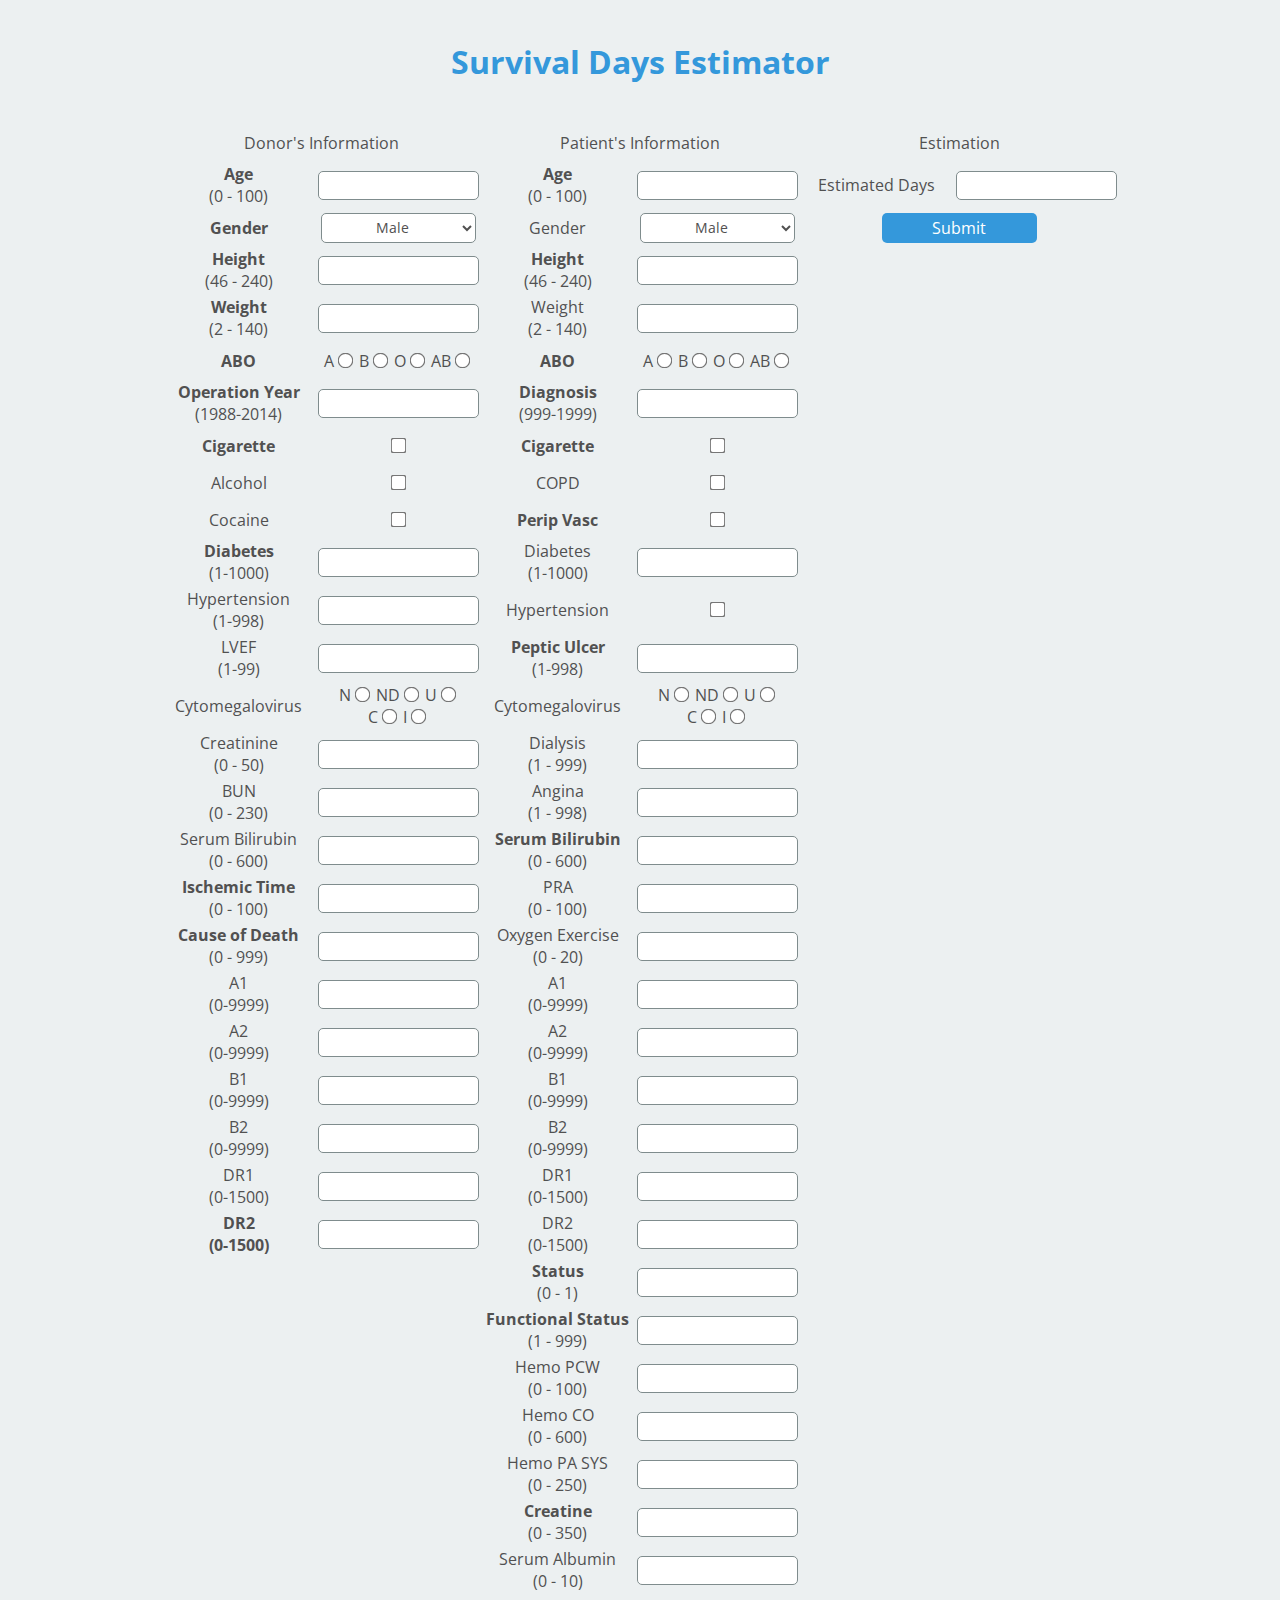
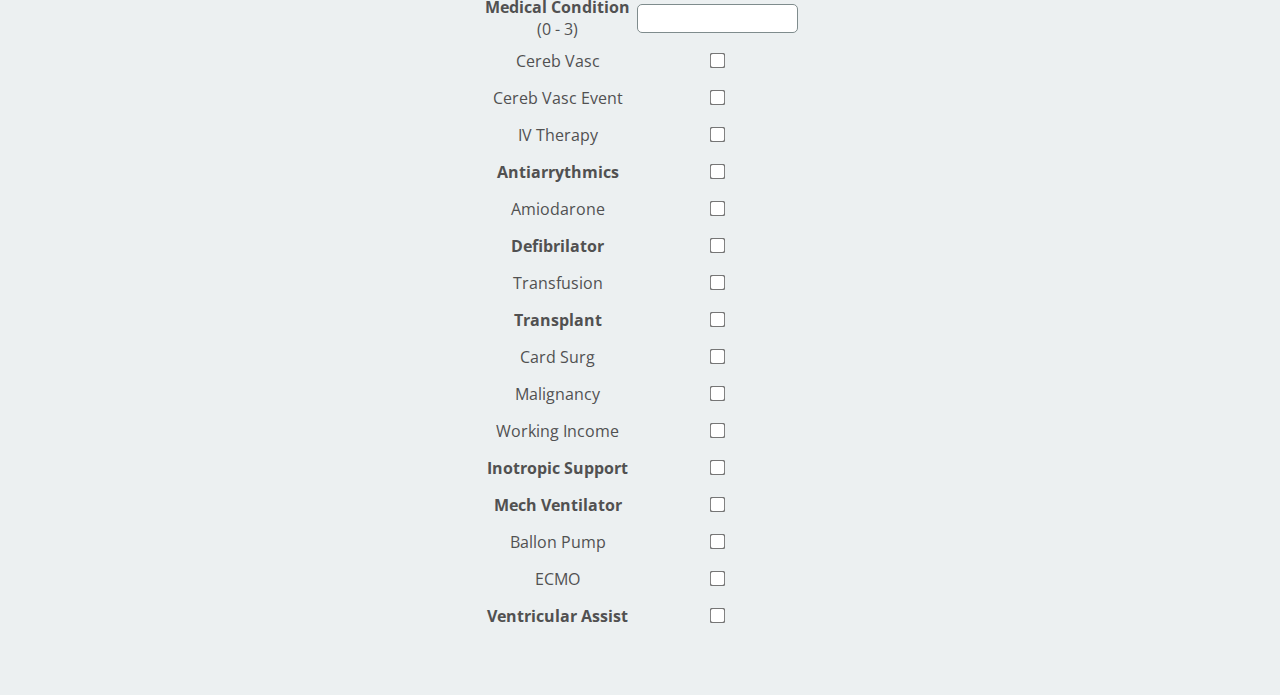
<file: Final Version/index.html>
<!DOCTYPE HTML>
<html>
	<head>
		<title>EDAN50 - Intelligent Systems</title>
		<meta charset="utf-8">
		<link href='http://fonts.googleapis.com/css?family=Open+Sans:400,300' rel='stylesheet' type='text/css'>		
		<link rel="stylesheet" type="text/css" href="style.css" media="screen" />
		<script>
			//Default values
			var const_age_donor = 18;
			var const_age_patient = 58;
			var const_height_donor = 180;
			var const_height_patient = 170;
			var const_weight_donor = 70;
			var const_weight_patient = 70;
			var const_operation_year = 1993;
			var const_diagnosis = 1000;
			var const_diabetes_donor = 1;
			var const_diabetes_patient = 1;
			var const_hypertension_donor = 1;
			var const_LVEF = 60;
			var const_peptic_ulcer_patient = 1;
			var const_creatinine_donor = 1;
			var const_dialysis_patient = 1;
			var const_BUN_donor = 9;
			var const_angina_patient = 1;
			var const_serum_bilirubin_donor = 0.5;
			var const_serum_bilirubin_patient = 0.5;
			var const_ischemic_time_donor = 0.049995422;
			var const_PRA_patient = 0;
			var const_cause_of_death_donor = 3;
			var const_oxygen_exercise_patient = 12;
			var const_A1_donor = 2;
			var const_A2_donor = 3;
			var const_B1_donor = 7;
			var const_B2_donor = 44;
			var const_DR1_donor = 4;
			var const_DR2_donor = 7;
			var const_A1_patient = 2;
			var const_A2_patient = 3;
			var const_B1_patient = 7;
			var const_B2_patient = 44;
			var const_DR1_patient = 4;
			var const_DR2_patient = 15;
			var const_functional_status = 996;
			var const_hemo_pcw = 20;
			var const_hemo_co = 4;
			var const_hemo_pa_sys = 40;
			var const_creatine_patient = 1;
			var const_serum_albumin = 4;
			var const_medical_condition = 3;
			var const_status = 0;

			// Checks the input of integer values. If it hasn't one it 
			// takes the default value.
			function valueForIntegersAttributes(feature_id) {
				var test = parseFloat(document.getElementById(feature_id).value);
				if (isNaN(test)) {
					return window["const_"+feature_id];
					}
				return test;
			}

			//Gets value for select options in code.
			function valueForSelect(feature_id) {
				var list = document.getElementById(feature_id);
				var IndexSelected = list.selectedIndex;
				return parseFloat(list.options[IndexSelected].value);

			}

			//Checks for value of checkbox. If checked = 1 otherwise 0.
			function valueForCheckbox(feature_id) {
				var test = 0.0;
				if (document.getElementById(feature_id).checked == true) {
					test = 1.0;
					}
				return test;
			}

			function negatedValueForCheckbox(feature_id){
				var test = 1.0;
				if (document.getElementById(feature_id).checked == true) {
					test = 0.0;
				}
				return test;

			}
			function checkRanges(feature_id, feature_id_value){
				switch(feature_id) {
					case "age_donor":
						if (feature_id_value < 0 || feature_id_value > 100 ) {
							alert("Donor's age out of range");
							counter += 1;
						}
						break;
					case "age_patient":
						if (feature_id_value < 0 || feature_id_value > 100 ) {
							alert("Patient's age out of range");
							counter += 1;
						}
						break;
					case "height_donor":
						if(feature_id_value < 46 || feature_id_value > 240) {
							alert("Donor's height out of range");
							counter += 1;
						}
						break;
					case "height_patient":
						if(feature_id_value < 46 || feature_id_value > 240) {
							alert("Patient's height out of range");
							counter += 1;
						}
						break;
					
					case "weight_donor":
						if(feature_id_value < 2 || feature_id_value > 140) {
							alert("Donor's height out of range");
							counter += 1;
						}
						break;
					
					case "weight_patient":
						if(feature_id_value < 2 || feature_id_value > 140) {
							alert("Patient's height out of range");
							counter += 1;
						}
						break;
					
					case "operation_year":
						if(feature_id_value < 1988 || feature_id_value > 2014) {
							alert("Operation Year out of range");
							counter += 1;
						}
						break;
					
					case "diagnosis":
						if(feature_id_value < 999 || feature_id_value > 1999) {
							alert("Diagnosis out of range");
							counter += 1;
						}
						break;
					
					case "diabetes_donor":
						if(feature_id_value < 1 || feature_id_value > 1000) {
							alert("Donor's diabetes out of range");
							counter += 1;
						}
						break;
					
					case "diabetes_donor":
						if(feature_id_value < 1 || feature_id_value > 1000) {
							alert("Donor's diabetes out of range");
							counter += 1;
						}
						break;
					
					case "diabetes_patient":
						if(feature_id_value < 1 || feature_id_value > 1000) {
							alert("Patient's diabetes out of range");
							counter += 1;
						}
						break;
					
					case "hypertension_donor":
						if(feature_id_value < 1 || feature_id_value > 1000) {
							alert("Donor's Hypertension out of range");
							counter += 1;
						}
						break;
					
					case "LVEF_donor":
						if(feature_id_value < 1 || feature_id_value > 99) {
							alert("Donor's LVEF out of range");
							counter += 1;
						}
						break;
					
					case "peptic_ulcer_patient":
						if(feature_id_value < 1 || feature_id_value > 99) {
							alert("Patient's Peptic Ulcer out of range");
							counter += 1;
						}
						break;
					
					case "creatinine_donor":
						if (feature_id_value < 0 || feature_id_value > 50) {
							alert("Donor's Creatinine out of range");
							counter += 1;
						}
						break;
					case "dialysis_patient":
						if (feature_id_value < 1 || feature_id_value > 999) {
							alert("Patient's Dialysis out of range");
						}
					case "BUN_donor":
						if (feature_id_value < 0 || feature_id_value > 230) {
							alert("Donor's BUN out of range");
							counter += 1;
						}
						break;
					
					case "angina_patient":
						if (feature_id_value < 1 || feature_id_value > 998) {
							alert("Patient's Angina out of range");
							counter += 1;
						}
						break;
					
					case "serum_bilirubin_donor":
						if (feature_id_value < 0 || feature_id_value > 600) {
							alert("Donor's Serum Bilirubin out of range");
							counter += 1;
						}
						break;
					
					case "serum_bilirubin_patient":
						if (feature_id_value < 0 || feature_id_value > 600) {
							alert("Patient's Serum Bilirubin out of range");
							counter += 1;
						}
						break;
					
					case "ischemic_time_donor":
						if(feature_id_value < 0 ||
							feature_id_value > 100) {
							alert("Donor's Ischemic Time out of range");
							counter += 1;
						}
						break;
					
					case "PRA_patient":
						if (feature_id_value < 0 || feature_id_value > 100) {
							alert("Patient's PRA out of range");
							counter += 1;
						}
						break;
					
					case "cause_of_death_donor":
						if (feature_id_value < 0 || feature_id_value > 999) {
							alert("Donor's Cause of Death out of range");
							counter += 1;
						}
						break;
					
					case "oxygen_exercise_patient":
						if (feature_id_value < 0 || feature_id_value > 20) {
							alert("Donor's BUN out of range");
							counter += 1;
						}
						break;
					
					case "A1_donor":
						if (feature_id_value < 0 || feature_id_value > 9999) {
							alert("Donor's A1 out of range");
							counter += 1;
						}
						break;
					
					case "A1_patient":
						if (feature_id_value < 0 || feature_id_value > 9999) {
							alert("Patient's A1 out of range");
							counter += 1;
						}
						break;
					
					case "A2_donor":
						if (feature_id_value < 0 || feature_id_value > 9999) {
							alert("Donor's A2 out of range");
							counter += 1;
						}
						break;
					
					case "A2_patient":
						if (feature_id_value < 0 || feature_id_value > 9999) {
							alert("Patient's A2 out of range");
							counter += 1;
						}
						break;
					
					case "B1_donor":
						if (feature_id_value < 0 || feature_id_value > 9999) {
							alert("Donor's B1 out of range");
							counter += 1;
						}
						break;
					
					case "B1_patient":
						if (feature_id_value < 0 || feature_id_value > 9999) {
							alert("Patient's B1 out of range");
							counter += 1;
						}
						break;
					
					case "B2_donor":
						if (feature_id_value < 0 || feature_id_value > 9999) {
							alert("Donor's B2 out of range");
							counter += 1;
						}
						break;
					
					case "B2_patient":
						if (feature_id_value < 0 || feature_id_value > 9999) {
							alert("Patient's B2 out of range");
							counter += 1;
						}
						break;
					
					case "DR1_donor":
						if (feature_id_value < 0 || feature_id_value > 1500) {
							alert("Donor's DR1 out of range");
							counter += 1;
						}
						break;
					
					case "DR1_patient":
						if (feature_id_value < 0 || feature_id_value > 1500) {
							alert("Patient's DR1 out of range");
							counter += 1;
						}
						break;
					
					case "DR2_donor":
						if (feature_id_value < 0 || feature_id_value > 1500) {
							alert("Donor's DR2 out of range");
							counter += 1;
						}
						break;
					
					case "DR2_patient":
						if (feature_id_value < 0 || feature_id_value > 1500) {
							alert("Patient's DR2 out of range");
							counter += 1;
						}
						break;
					
					case "status":
						if(feature_id_value < 0 || feature_id_value > 1) {
							alert("Patient's Status out of range");
							counter += 1;
						}
						break;
					
					case "functional_status":
						if(feature_id_value < 1 || feature_id_value > 999) {
							alert("Patient's Functional Status out of range");
							counter += 1;
						}
						break;
					
					case "hemo_pcw":
						if(feature_id_value < 0 || feature_id_value > 100) {
							alert("Patient's Hemo PCW out of range");
							counter += 1;
						}
						break;
					
					case "hemo_co":
						if(feature_id_value < 0 || feature_id_value > 600) {
							alert("Patient's Hemo CO out of range");
							counter += 1;
						}
						break;
					case "hemo_pa_sys":
						if(feature_id_value < 0 || feature_id_value > 250) {
							alert("Patient's Hemo PA SYS out of range");
							counter += 1;
						}
						break;
					
					case "creatine_patient":
						if(feature_id_value < 0 || feature_id_value > 350) {
							alert("Patient's Creatinine out of range");
							counter += 1;
						}
						break;
					
					case "serum_albumin":
						if(feature_id_value < 0 || feature_id_value > 10) {
							alert("Patient's Serum Albumin out of range");
							counter += 1;
						}
						break;
					
					case "medical_condition":
						if(feature_id_value < 0 || feature_id_value > 3) {
							alert("Patient's Medical Condition out of range");
						}
					default:

				}
			}
			function estimateSurvivalDays() {

				var age_donor = valueForIntegersAttributes("age_donor");
				var age_patient = valueForIntegersAttributes("age_patient");
				var gender_donor = valueForSelect("gender_donor");
				var gender_patient = valueForSelect("gender_patient");
				var height_donor = valueForIntegersAttributes("height_donor");
				var height_patient = valueForIntegersAttributes("height_patient");
				var weight_donor = valueForIntegersAttributes("weight_donor");
				var weight_patient = valueForIntegersAttributes("weight_patient");
				var operation_year = valueForIntegersAttributes("operation_year");
				var diagnosis = valueForIntegersAttributes("diagnosis");
				var cigarette_donor = valueForCheckbox("cigarette_donor");
				var cigarette_patient = valueForCheckbox("cigarette_patient");
				var alcohol_donor = valueForCheckbox("alcohol_donor");
				var cocaine_donor = valueForCheckbox("cocaine_donor");
				var cigarette_patient = valueForCheckbox("cigarette_patient");
				var COPD = valueForCheckbox("COPD");
				var perip_vasc_patient = valueForCheckbox("perip_vasc_patient");
				var diabetes_donor = valueForIntegersAttributes("diabetes_donor");
				var diabetes_patient = valueForIntegersAttributes("diabetes_patient");
				var hypertension_donor = valueForIntegersAttributes("hypertension_donor");
				var hypertension_patient = valueForCheckbox("hypertension_patient");
				var LVEF_donor = valueForIntegersAttributes("LVEF_donor");
				var peptic_ulcer_patient = valueForIntegersAttributes("peptic_ulcer_patient");
				var cytomegalovirus_donor_N = valueForCheckbox("cytomegalovirus_donor_N");
				var cytomegalovirus_donor_ND = valueForCheckbox("cytomegalovirus_donor_ND");
				var cytomegalovirus_donor_U = valueForCheckbox("cytomegalovirus_donor_U");
				var cytomegalovirus_donor_C = valueForCheckbox("cytomegalovirus_donor_C");
				var cytomegalovirus_donor_I = valueForCheckbox("cytomegalovirus_donor_I");
				var cytomegalovirus_patient_N = valueForCheckbox("cytomegalovirus_patient_N");
				var cytomegalovirus_patient_ND = valueForCheckbox("cytomegalovirus_patient_ND");
				var cytomegalovirus_patient_U = valueForCheckbox("cytomegalovirus_patient_U");
				var cytomegalovirus_patient_C = valueForCheckbox("cytomegalovirus_patient_C");
				var cytomegalovirus_patient_I = valueForCheckbox("cytomegalovirus_patient_I");
				var creatinine_donor = valueForIntegersAttributes("creatinine_donor");
				var dialysis_patient = valueForIntegersAttributes("dialysis_patient");
				var BUN_donor = valueForIntegersAttributes("BUN_donor");
				var angina_patient = valueForIntegersAttributes("angina_patient");
				var serum_bilirubin_donor = valueForIntegersAttributes("serum_bilirubin_donor");
				var serum_bilirubin_patient = valueForIntegersAttributes("serum_bilirubin_patient");
				var ischemic_time_donor = valueForIntegersAttributes("ischemic_time_donor");
				var PRA_patient = valueForIntegersAttributes("PRA_patient");
				var cause_of_death_donor = valueForIntegersAttributes("cause_of_death_donor");
				var oxygen_exercise_patient = valueForIntegersAttributes("oxygen_exercise_patient");
				var A_donor = valueForCheckbox("A_donor");
				var B_donor = valueForCheckbox("B_donor");
				var O_donor = valueForCheckbox("O_donor");
				var AB_donor = valueForCheckbox("AB_donor");
				var A_patient = valueForCheckbox("A_patient");
				var B_patient = valueForCheckbox("B_patient");
				var O_patient = valueForCheckbox("O_patient");
				var AB_patient = valueForCheckbox("AB_patient");
				var A1_donor = valueForIntegersAttributes("A1_donor");
				var A2_donor = valueForIntegersAttributes("A2_donor");
				var B1_donor = valueForIntegersAttributes("B1_donor");
				var B2_donor = valueForIntegersAttributes("B2_donor");
				var DR1_donor = valueForIntegersAttributes("DR1_donor");
				var DR2_donor = valueForIntegersAttributes("DR2_donor");
				var A1_patient = valueForIntegersAttributes("A1_patient");
				var A2_patient = valueForIntegersAttributes("A2_patient");
				var B1_patient = valueForIntegersAttributes("B1_patient");
				var B2_patient = valueForIntegersAttributes("B2_patient");
				var DR1_patient = valueForIntegersAttributes("DR1_patient");
				var DR2_patient = valueForIntegersAttributes("DR2_patient");
				var functional_status = valueForIntegersAttributes("functional_status");
				var hemo_pcw = valueForIntegersAttributes("hemo_pcw");
				var hemo_co = valueForIntegersAttributes("hemo_co");
				var hemo_pa_sys = valueForIntegersAttributes("hemo_pa_sys");
				var creatine_patient = valueForIntegersAttributes("creatine_patient");
				var serum_albumin = valueForIntegersAttributes("serum_albumin");
				var medical_condition = valueForIntegersAttributes("medical_condition");
				var cereb_vasc_patient = valueForCheckbox("cereb_vasc_patient");
				var cereb_vasc_event = valueForCheckbox("cereb_vasc_event");
				var iv_therapy = valueForCheckbox("iv_therapy");
				var antiarrythmics = valueForCheckbox("antiarrythmics");
				var amiodarone = valueForCheckbox("amiodarone");
				var defibrilator = negatedValueForCheckbox("defibrilator");
				var transfusion = valueForCheckbox("transfusion");
				var transplant = valueForCheckbox("transplant");
				var card_surg = valueForCheckbox("card_surg");
				var malignancy = valueForCheckbox("malignancy");
				var working_income = valueForCheckbox("working_income");
				var inotropic_support = valueForCheckbox("inotropic_support");
				var mechanical_ventilator = valueForCheckbox("mechanical_ventilator");
				var ballon_pump = valueForCheckbox("ballon_pump");
				var ECMO = valueForCheckbox("ECMO");
				var ventricular_assist = negatedValueForCheckbox("ventricular_assist");
				var status = valueForIntegersAttributes("status");

				var counter = 0;

				checkRanges("age_donor", age_donor);
				checkRanges("age_patient", age_patient);
				checkRanges("height_donor", height_donor);
				checkRanges("height_patient", height_patient);
				checkRanges("weight_donor", weight_donor);
				checkRanges("weight_patient", weight_patient);
				checkRanges("operation_year", operation_year);
				checkRanges("diagnosis", diagnosis);
				checkRanges("diabetes_donor", diabetes_donor);
				checkRanges("diabetes_patient", diabetes_patient);
				checkRanges("hypertension_donor", hypertension_donor);
				checkRanges("LVEF_donor", LVEF_donor);
				checkRanges("peptic_ulcer_patient", peptic_ulcer_patient);
				checkRanges("creatinine_donor", creatinine_donor);
				checkRanges("dialysis_patient", dialysis_patient);
				checkRanges("BUN_donor", BUN_donor);
				checkRanges("angina_patient", angina_patient);
				checkRanges("serum_bilirubin_donor", serum_bilirubin_donor);
				checkRanges("serum_bilirubin_patient", serum_bilirubin_patient);
				checkRanges("ischemic_time_donor", ischemic_time_donor);
				checkRanges("PRA_patient", PRA_patient);
				checkRanges("cause_of_death_donor", cause_of_death_donor);
				checkRanges("oxygen_exercise_patient", oxygen_exercise_patient);
				checkRanges("A1_donor", A1_donor);
				checkRanges("A1_patient", A1_patient);
				checkRanges("A2_donor", A2_donor);
				checkRanges("A2_patient", A2_patient);
				checkRanges("B1_donor", B1_donor);
				checkRanges("B1_patient", B1_patient);
				checkRanges("B2_donor", B2_donor);
				checkRanges("B2_patient", B2_patient);
				checkRanges("DR1_donor", DR1_donor);
				checkRanges("DR1_patient", DR1_patient);
				checkRanges("DR2_donor", DR2_donor);
				checkRanges("DR2_patient", DR2_patient);
				checkRanges("status", status);
				checkRanges("functional_status", functional_status);
				checkRanges("hemo_pcw", hemo_pcw);
				checkRanges("hemo_co", hemo_co);
				checkRanges("hemo_pa_sys", hemo_pa_sys);
				checkRanges("creatine_patient", creatine_patient);
				checkRanges("serum_albumin", serum_albumin);
				checkRanges("medical_condition", medical_condition);


				var result = Math.round(3.0287e+05 +
							diagnosis * (-1.3251) + 
							age_patient * (-11.673) +
							height_patient * 0.32625 +
							cigarette_patient * 1.0395e+05 +
							diabetes_patient * 94.647 +
							peptic_ulcer_patient * (-100.99) +
							perip_vasc_patient * (-57045) +
							dialysis_patient * (-84.164) +
							antiarrythmics * 32881 +
							defibrilator * 179.07 +
							transplant * (-1.0289e+05) +
							functional_status * 56.222 +
							creatine_patient * 95.174 +
							serum_bilirubin_patient * 4.3746 +
							medical_condition * 14894 +
							inotropic_support * 53361 +
							mechanical_ventilator * (-38265) +
							ventricular_assist * 44567 +
							age_donor * (-999.21) +
							gender_donor * (-24812) +
							height_donor * (-0.42675) +
							weight_donor * 30.299 +
							cigarette_donor * 25385 +
							diabetes_donor * 204.61 +
							ischemic_time_donor * 38139 +
							cause_of_death_donor * (-22.722) +
							DR2_donor * 174.83 +
							B_patient * (-12586) +
							AB_patient * 13316 +
							O_patient * (-30706) +
							AB_donor * (-97696) +
							A_donor * (-53204) +
							B_donor * (-71122) +
							operation_year * -150.69 +
							status * (-1.6442e+05) +
							diagnosis * age_patient * 0.0061983 +
							diagnosis * functional_status * 0.0012476 +
							diagnosis * creatine_patient * 0.051778 +
							diagnosis * medical_condition * 0.20957 +
							diagnosis * inotropic_support * -0.36431 +
							diagnosis * ventricular_assist * -0.56915 +
							diagnosis * diabetes_donor * -0.0011286 +
							diagnosis * cause_of_death_donor * -0.00066109 +
							diagnosis * status * -0.76231 +
							age_patient * height_patient * 0.060414 +
							age_patient * peptic_ulcer_patient * -0.0061531 +
							age_patient * transplant * -7.0618 +
							age_patient * medical_condition * -1.3769 +
							age_patient * age_donor * -0.20325 +
							age_patient * gender_donor * 3.1292 +
							age_patient * cigarette_donor * 3.4489 +
							age_patient * cause_of_death_donor * 0.0035914 +
							age_patient * DR2_donor * 0.047211 +
							age_patient * status * 6.3208 +
							height_patient * peptic_ulcer_patient * -0.0032185 +
							height_patient * dialysis_patient * 0.001786 +
							height_patient * transplant * 4.6469 +
							height_patient * mechanical_ventilator * -2.5764 +
							height_patient * gender_donor * -1.6663 +
							height_patient * cause_of_death_donor * 0.0035914 +
							height_patient * DR2_donor * -0.028319 +
							height_patient * status * 2.413 +
							cigarette_patient * diabetes_patient * -0.38016 +
							cigarette_patient * dialysis_patient * -0.22823 +
							cigarette_patient * defibrilator * -168.31 +
							cigarette_patient * functional_status * 0.37924 +
							cigarette_patient * medical_condition * 83.168 +
							cigarette_patient * ischemic_time_donor * 42.201 +
							cigarette_patient * operation_year * -52.16 +
							cigarette_patient * status * 216.57 +
							diabetes_patient * peptic_ulcer_patient * -0.00054003 +
    						diabetes_patient * dialysis_patient * -0.00073348 +
						    diabetes_patient * functional_status * 0.00067535 +
						    diabetes_patient * inotropic_support * -0.21709 +
						    diabetes_patient * mechanical_ventilator * 0.82121 +
						    diabetes_patient * ventricular_assist * 0.58799 + 
						    diabetes_patient * gender_donor * 0.11267 +
						    diabetes_patient * cigarette_donor * 0.71004 +
						    diabetes_patient * diabetes_donor * -0.00061624 +
						    diabetes_patient * ischemic_time_donor * -0.20952 +
						    diabetes_patient * cause_of_death_donor * 0.00068883 + 
						    diabetes_patient * DR2_donor * 0.0065082 +
						    diabetes_patient * AB_donor * 0.26389 +
						    diabetes_patient * A_donor * 0.24361 +
						    diabetes_patient * B_donor * 0.25517 +
						    diabetes_patient * operation_year * -0.047242 +
						    diabetes_patient * status * -1.0135 +
						    peptic_ulcer_patient * dialysis_patient * 0.00050185 +
						    peptic_ulcer_patient * defibrilator * 0.39127 +
						    peptic_ulcer_patient * functional_status * -0.00036096 +
						    peptic_ulcer_patient * creatinine_donor * 0.018977 +
						    peptic_ulcer_patient * medical_condition * -0.091357 +
						    peptic_ulcer_patient * ventricular_assist * 0.25677 +
						    peptic_ulcer_patient * age_donor * 0.0087759 + 
						    peptic_ulcer_patient * cytomegalovirus_donor_N * 0.13168 +
						    peptic_ulcer_patient * cytomegalovirus_donor_ND * 0.12055 +
						    peptic_ulcer_patient * cytomegalovirus_donor_U * 0.97698 +
						    peptic_ulcer_patient * cytomegalovirus_donor_C * 0 +
						    peptic_ulcer_patient * cytomegalovirus_donor_I * 0.14916 +
						    peptic_ulcer_patient * cause_of_death_donor * -0.0016923 +
						    peptic_ulcer_patient * B_patient * 0.2244 +
						    peptic_ulcer_patient * AB_patient * 0.090387 +
						    peptic_ulcer_patient * O_patient * 0.41422 +
						    peptic_ulcer_patient * operation_year * 0.050359 + 
						    peptic_ulcer_patient * status * 1.9252 +
						    perip_vasc_patient * ischemic_time_donor * -68.9 + 
						    perip_vasc_patient * operation_year * 28.542 +
						    dialysis_patient * functional_status * -0.00028675 + 
						    dialysis_patient * creatinine_donor * -0.015034 + 
						    dialysis_patient * ventricular_assist * -0.16551 + 
						    dialysis_patient * gender_donor * 0.091995 + 
						    dialysis_patient * cigarette_donor * -0.12898 + 
						    dialysis_patient * diabetes_donor * -0.00086557 + 
						    dialysis_patient * cytomegalovirus_donor_N * -0.17769 +
						    dialysis_patient * cytomegalovirus_donor_ND * -0.12129 +
						    dialysis_patient * cytomegalovirus_donor_U * 1.5765 +
						    dialysis_patient * cytomegalovirus_donor_C * 0 +
						    dialysis_patient * cytomegalovirus_donor_I * 1.0138 + 
						    dialysis_patient * ischemic_time_donor * -0.20477 + 
						    dialysis_patient * cause_of_death_donor * 0.00028304 + 
						    dialysis_patient * B_patient * 0.12093 +
						    dialysis_patient * AB_patient * -0.00081518 + 
						    dialysis_patient * O_patient * 0.27964 + 
						    dialysis_patient * AB_donor * 0.45706 + 
						    dialysis_patient * A_donor * 0.35386 + 
						    dialysis_patient * B_donor * 0.34348 + 
						    dialysis_patient * operation_year * 0.042245 +
						    antiarrythmics * inotropic_support * -88.162 +
    						antiarrythmics * ventricular_assist * -135.55 + 
    						antiarrythmics * age_donor * 2.532 + 
						    antiarrythmics * cause_of_death_donor * 0.1689 + 
						    antiarrythmics * operation_year * -16.371 +
						    antiarrythmics * status * -203.04 + 
						    defibrilator * creatinine_donor * -6.1313 + 
						    defibrilator * age_donor * -3.1227 + 
						    transplant * functional_status * -0.29784 + 
						    transplant * B_patient * 93.134 + 
						    transplant * AB_patient * 151.69 + 
						    transplant * O_patient * 184.49 + 
						    transplant * operation_year * 51.09 +
						    transplant * status * 171.43 + 
						    functional_status * serum_bilirubin_patient * -0.019448 +
						    functional_status * medical_condition * -0.55295 +
						    functional_status * inotropic_support * -0.42109 + 
						    functional_status * mechanical_ventilator * -0.95106 + 
						    functional_status * ventricular_assist * -0.5948 +
						    functional_status * gender_donor * -0.098929 + 
						    functional_status * cigarette_donor * -0.12134 +
						    functional_status * diabetes_donor * 0.0012841 +
						    functional_status * cause_of_death_donor * -0.00024458 +
						    functional_status * operation_year * -0.027666 + 
						    functional_status * status * -0.10701 + 
						    creatinine_donor * medical_condition * -6.2534 + 
						    creatinine_donor * age_donor * 0.2053 +
						    creatinine_donor * weight_donor * -2.2591 + 
						    creatinine_donor * cause_of_death_donor + 0.0086606 + 
						    medical_condition * inotropic_support * 42.564 + 
						    medical_condition * gender_donor * -38.489 +
						    medical_condition * diabetes_donor * 0.32028 +
						    medical_condition * ischemic_time_donor * 38.716 + 
						    medical_condition * DR2_donor * 0.77082 + 
						    medical_condition * operation_year * -7.3119 + 
						    inotropic_support * ischemic_time_donor * -54.335 +
						    inotropic_support * cause_of_death_donor * -0.25854 +
						    inotropic_support * DR2_donor * -1.9656 + 
						    inotropic_support * operation_year * -26.074 +
						    inotropic_support * status * -253.53 + 
						    mechanical_ventilator * operation_year * 19.699 + 
						    mechanical_ventilator * status * -156.03 +
						    ventricular_assist * diabetes_donor * 0.62705 + 
						    ventricular_assist * ischemic_time_donor * -116.29 + 
						    ventricular_assist * DR2_donor * -2.351 +
						    ventricular_assist * AB_donor * 16.549 +
						    ventricular_assist * A_donor * 56.811 +
						    ventricular_assist * B_donor * 122.23 +
						    ventricular_assist * operation_year * -21.419 +
						    ventricular_assist * status * -152.63 +
						    age_donor * operation_year * 0.50146 +
						    gender_donor * cytomegalovirus_donor_N * 66.79 +
						    gender_donor * cytomegalovirus_donor_ND * -688.02 +
						    gender_donor * cytomegalovirus_donor_U * 64.615 +
						    gender_donor * cytomegalovirus_donor_C * 0 +
						    gender_donor * cytomegalovirus_donor_I * -254.14 +
						    gender_donor * operation_year * 12.529 +
						    gender_donor * status * -56.352 +
						    height_donor * weight_donor * -0.14531 +
						    cigarette_donor * operation_year * -12.652 +
						    cigarette_donor * status * -258.89 + 
						    diabetes_donor * ischemic_time_donor * -0.2013 +
						    diabetes_donor * operation_year * -0.10203 + 
						    diabetes_donor * status * -1.1111 + 
						    cytomegalovirus_donor_N * ischemic_time_donor * -41.447 +
						    cytomegalovirus_donor_ND * ischemic_time_donor * -227.43 +
						    cytomegalovirus_donor_U * ischemic_time_donor * -207.99 +
						    cytomegalovirus_donor_C * ischemic_time_donor * 0 +
						    cytomegalovirus_donor_I * ischemic_time_donor * -27.786 +
						    cytomegalovirus_donor_N * cause_of_death_donor * -0.067681 +
						    cytomegalovirus_donor_ND * cause_of_death_donor * 0.18728 +
						    cytomegalovirus_donor_U * cause_of_death_donor * -1.0623 +
						    cytomegalovirus_donor_C * cause_of_death_donor * 0 +
						    cytomegalovirus_donor_I * cause_of_death_donor * 0.18185 +
						    cytomegalovirus_donor_N * operation_year * -23.578 +
						    cytomegalovirus_donor_ND * operation_year * -20.93 +
						    cytomegalovirus_donor_U * operation_year * 38.938 +
						    cytomegalovirus_donor_C * operation_year * 0.081177 +
						    cytomegalovirus_donor_I * operation_year * -24.065 +
						    cytomegalovirus_donor_N * status * -141.06 +
						    cytomegalovirus_donor_ND * status * -370.8 + 
						    cytomegalovirus_donor_U * status * -258.93 + 
						    cytomegalovirus_donor_C * status * 0 +
						    cytomegalovirus_donor_I * status * -1.0985 + 
						    ischemic_time_donor * cause_of_death_donor * 0.09643 + 
						    ischemic_time_donor * DR2_donor * -0.56205 +
						    ischemic_time_donor * AB_donor * 47.851 +
						    ischemic_time_donor * A_donor * 9.7315 +
						    ischemic_time_donor * B_donor * 20.415 +
						    ischemic_time_donor * operation_year * -19.016 +
						    ischemic_time_donor * status * -88.346 +
						    cause_of_death_donor * DR2_donor * 0.0013867 +
						    cause_of_death_donor * operation_year * 0.011639 +
						    cause_of_death_donor * status * 0.17386 +
						    DR2_donor * operation_year * -0.08461 +
						    DR2_donor * status * -1.1363 +
						    B_patient * AB_donor * -447.14 +
						    AB_patient * AB_donor * -376.55 +
						    O_patient * AB_donor * -283.34 + 
						    B_patient * A_donor * -561.14 +
						    AB_patient * A_donor * -161 + 
						    O_patient * A_donor * -516.22 + 
						    B_patient * B_donor * 283.36 + 
						    AB_patient * B_donor * 155.7 + 
						    O_patient * B_donor * -60.716 + 
						    B_patient * operation_year * 6.2844 + 
						    AB_patient * operation_year * -6.5926 +
						    O_patient * operation_year * 15.346 + 
						    AB_donor * operation_year * 48.74 + 
						    A_donor * operation_year * 26.537 + 
						    B_donor * operation_year * 35.275 + 
						    AB_donor * status * 308.29 +
						    A_donor * status * 101.69 +
						    B_donor * status * 182.14 +
						    operation_year * status * 81.755);

				if (result < 0){
					result = 0;
				}
				document.getElementById("result").value = result;
			}

		</script>
	</head>
	<body>
		<header>
			<h1>Survival Days Estimator</h1>
		</header>
		<section>
			<table>
				<tr>
					<td colspan="2">Donor's Information</td>
					<td colspan="2">Patient's Information</td>
					<td colspan="2">Estimation</td>
				</tr>
				<tr>
					<td id="text"><b>Age</b><br />(0 - 100)</td>
					<td><input id="age_donor" type="text" /></td>
					<td id="text"><b>Age</b><br />(0 - 100)</td>
					<td><input id="age_patient" type="text" /></td>
					<td id="text">Estimated Days</td>
					<td><input id="result" type="text" /></td>
				</tr>
				<tr>
					<td id="text"><b>Gender</b></td>
					<td>
						<select id="gender_donor">
							<option value="0">Male</option>
							<option value="1">Female</option>
						</select>
					</td>
					<td id="text">Gender</td>
					<td>
						<select id="gender_patient">
							<option value="0">Male</option>
							<option value="1">Female</option>
						</select>
					</td>
					<td colspan="2"><input type="button" value="Submit" onClick="estimateSurvivalDays()" /></td>
				</tr>
				<tr>
					<td id="text"><b>Height</b><br />(46 - 240)</td>
					<td><input type="text" id="height_donor" /></td>
					<td id="text"><b>Height</b><br />(46 - 240)</td>
					<td><input type="text" id="height_patient" /></td>
					<td></td>
					<td></td>
				</tr>
				<tr>
					<td id="text"><b>Weight</b><br />(2 - 140)</td>
					<td><input type="text" id="weight_donor" /></td>
					<td id="text">Weight<br />(2 - 140)</td>
					<td><input type="text" id="weight_patient" /></td>
					<td></td>
					<td></td>
				</tr>
				<tr>
					<td id="text"><b>ABO</b></td>
					<td>
						<form>
							A<input type="radio" name="ABO_donor" id="A_donor" />
							B<input type="radio" name="ABO_donor" id="B_donor" />
							O<input type="radio" name="ABO_donor" id="O_donor" />
							AB<input type="radio" name="ABO_donor" id="AB_donor" />
						</form>
					</td>
					<td id="text"><b>ABO</b></td>
					<td>
						<form>
							A<input type="radio" name="ABO_patient" id="A_patient" />
							B<input type="radio" name="ABO_patient" id="B_patient" />
							O<input type="radio" name="ABO_patient" id="O_patient" />
							AB<input type="radio" name="ABO_patient" id="AB_patient" />
						</form>
					</td>
					<td></td>
					<td></td>
				</tr>
				<tr>
					<td id="text"><b>Operation Year</b><br />(1988-2014)</td>
					<td><input type="text" id="operation_year" /></td>
					<td id="text"><b>Diagnosis</b><br />(999-1999)</td>
					<td><input type="text" id="diagnosis" /></td>
					<td></td>
					<td></td>
				</tr>
				<tr>
					<td><b>Cigarette</b></td>
					<td><input type="checkbox" id="cigarette_donor" /></td>
					<td><b>Cigarette</b></td>
					<td><input type="checkbox" id="cigarette_patient" /></td>
					<td></td>
					<td></td>
				</tr>
				<tr>
					<td>Alcohol</td>
					<td><input type="checkbox" id="alcohol_donor" /></td>
					<td>COPD</td>
					<td><input type="checkbox" id="COPD" /></td>
					<td></td>
					<td></td>
				</tr>
				<tr>
					<td>Cocaine</td>
					<td><input type="checkbox" id="cocaine_donor" /></td>
					<td><b>Perip Vasc</b></td>
					<td><input type="checkbox" id="perip_vasc_patient" /></td>
					<td></td>
					<td></td>
				</tr>
				<tr>
					<td><b>Diabetes</b><br />(1-1000)</td>
					<td><input type="text" id="diabetes_donor" /></td>
					<td>Diabetes<br />(1-1000)</td>
					<td><input type="text" id="diabetes_patient" /></td>
					<td></td>
					<td></td>
				</tr>
				<tr>
					<td>Hypertension<br />(1-998)</td>
					<td><input type="text" id="hypertension_donor" /></td>
					<td>Hypertension</td>
					<td><input type="checkbox" id="hypertension_patient"/></td>
					<td></td>
					<td></td>
				</tr>
				<tr>
					<td>LVEF<br />(1-99)</td>
					<td><input type="text" id="LVEF_donor" /></td>
					<td><b>Peptic Ulcer</b><br />(1-998)</td>
					<td><input type="text" id="peptic_ulcer_patient" /></td>
					<td></td>
					<td></td>
				</tr>
				<tr>
					<td>Cytomegalovirus</td>
					<td>
						<form>
							N<input type="radio" name="cytomegalovirus_donor" id="cytomegalovirus_donor_N"/>
							ND<input type="radio" name="cytomegalovirus_donor" id="cytomegalovirus_donor_ND"/>
							U<input type="radio" name="cytomegalovirus_donor" id="cytomegalovirus_donor_U"/><br/>
							C<input type="radio" name="cytomegalovirus_donor" id="cytomegalovirus_donor_C"/>
							I<input type="radio" name="cytomegalovirus_donor" id="cytomegalovirus_donor_I"/>
						</form>
					</td>
					<td>Cytomegalovirus</td>
					<td>
						<form>
							N<input type="radio" name="cytomegalovirus_patient" id="cytomegalovirus_patient_N"/>
							ND<input type="radio" name="cytomegalovirus_patient" id="cytomegalovirus_patient_ND"/>
							U<input type="radio" name="cytomegalovirus_patient" id="cytomegalovirus_patient_U"/><br/>
							C<input type="radio" name="cytomegalovirus_patient" id="cytomegalovirus_patient_C"/>
							I<input type="radio" name="cytomegalovirus_patient" id="cytomegalovirus_patient_I"/>
						</form>
					</td>
					<td></td>
					<td></td>
				</tr>
				<tr>
					<td>Creatinine<br />(0 - 50)</td>
					<td><input type="text" id="creatinine_donor" /></td>
					<td>Dialysis<br />(1 - 999)</td>
					<td><input type="text" id="dialysis_patient" /></td>
					<td></td>
					<td></td>
				</tr>
				<tr>
					<td>BUN<br />(0 - 230)</td>
					<td><input type="text" id="BUN_donor" /></td>
					<td>Angina<br />(1 - 998)</td>
					<td><input type="text" id="angina_patient"/></td>
					<td></td>
					<td></td>
				</tr>
				<tr>
					<td>Serum Bilirubin<br />(0 - 600)</td>
					<td><input type="text" id="serum_bilirubin_donor" /></td>
					<td><b>Serum Bilirubin</b><br />(0 - 600)</td>
					<td><input type="text" id="serum_bilirubin_patient" /></td>
					<td></td>
					<td></td>
				</tr>
				<tr>
					<td><b>Ischemic Time</b><br />(0 - 100)</td>
					<td><input type="text" id="ischemic_time_donor" /></td>
					<td>PRA<br />(0 - 100)</td>
					<td><input type="text" id="PRA_patient" /></td>
					<td></td>
					<td></td>
				</tr>
				<tr>
					<td><b>Cause of Death</b><br />(0 - 999)</td>
					<td><input type="text" id="cause_of_death_donor" /></td>
					<td>Oxygen Exercise<br />(0 - 20)</td>
					<td><input type="text" id="oxygen_exercise_patient" /></td>
					<td></td>
					<td></td>
				</tr>
				<tr>
					<td>A1<br/>(0-9999)</td>
					<td><input type="text" id="A1_donor" /></td>
					<td>A1<br/>(0-9999)</td>
					<td><input type="text" id="A1_patient" /></td>
					<td></td>
					<td></td>
				</tr>
				<tr>
					<td>A2<br/>(0-9999)</td>
					<td><input type="text" id="A2_donor" /></td>
					<td>A2<br/>(0-9999)</td>
					<td><input type="text" id="A2_patient" /></td>
					<td></td>
					<td></td>
				</tr>
				<tr>
					<td>B1<br/>(0-9999)</td>
					<td><input type="text" id="B1_donor" /></td>
					<td>B1<br/>(0-9999)</td>
					<td><input type="text" id="B1_patient" /></td>
					<td></td>
					<td></td>
				</tr>
				<tr>
					<td>B2<br/>(0-9999)</td>
					<td><input type="text" id="B2_donor" /></td>
					<td>B2<br/>(0-9999)</td>
					<td><input type="text" id="B2_patient" /></td>
					<td></td>
					<td></td>
				</tr>
				<tr>
					<td>DR1<br/>(0-1500)</td>
					<td><input type="text" id="DR1_donor" /></td>
					<td>DR1<br/>(0-1500)</td>
					<td><input type="text" id="DR1_patient" /></td>
					<td></td>
					<td></td>
				</tr>
				<tr>
					<td><b>DR2<br/>(0-1500)</b></td>
					<td><input type="text" id="DR2_donor" /></td>
					<td>DR2<br/>(0-1500)</td>
					<td><input type="text" id="DR2_patient" /></td>
					<td></td>
					<td></td>
				</tr>
				<tr>
						<td></td>
						<td></td>
						<td><b>Status</b><br/>(0 - 1)</td>
						<td><input type="text" id="status" /></td>
						<td></td>
						<td></td>
				</tr>
				<tr>
					<td></td>
					<td></td>
					<td><b>Functional Status</b><br />(1 - 999)</td>
					<td><input type="text" id="functional_status" /></td>
					<td></td>
					<td></td>
				</tr>
				<tr>
					<td></td>
					<td></td>
					<td>Hemo PCW<br />(0 - 100)</td>
					<td><input type="text" id="hemo_pcw" /></td>
					<td></td>
					<td></td>
				</tr>
				<tr>
					<td></td>
					<td></td>
					<td>Hemo CO<br />(0 - 600)</td>
					<td><input type="text" id="hemo_co"/></td>
					<td></td>
					<td></td>
				</tr>
				<tr>
					<td></td>
					<td></td>
					<td>Hemo PA SYS<br/>(0 - 250)</td>
					<td><input type="text" id="hemo_pa_sys" /></td>
					<td></td>
					<td></td>
				</tr>
				<tr>
					<td></td>
					<td></td>
					<td><b>Creatine</b><br />(0 - 350)</td>
					<td><input type="text" id="creatine_patient" /></td>
					<td></td>
					<td></td>
				</tr>
				<tr>
					<td></td>
					<td></td>
					<td>Serum Albumin<br/>(0 - 10)</td>
					<td><input type="text" id="serum_albumin" /></td>
					<td></td>
					<td></td>
				</tr>
				<tr>
					<td></td>
					<td></td>
					<td><b>Medical Condition</b><br />(0 - 3)</td>
					<td><input type="text" id="medical_condition" /></td>
					<td></td>
					<td></td>
				</tr>
				<tr>
					<td></td>
					<td></td>
					<td>Cereb Vasc</td>
					<td><input type="checkbox" id="cereb_vasc_patient" /></td>
					<td></td>
					<td></td>
				</tr>
				<tr>
					<td></td>
					<td></td>
					<td>Cereb Vasc Event</td>
					<td><input type="checkbox" id="cereb_vasc_event" /></td>
					<td></td>
					<td></td>
				</tr>
				<tr>
					<td></td>
					<td></td>
					<td>IV Therapy</td>
					<td><input type="checkbox" id="iv_therapy" /></td>
					<td></td>
					<td></td>
				</tr>
				<tr>
					<td></td>
					<td></td>
					<td><b>Antiarrythmics</b></td>
					<td><input type="checkbox" id="antiarrythmics"/></td>
					<td></td>
					<td></td>
				</tr>
				<tr>
					<td></td>
					<td></td>
					<td>Amiodarone</td>
					<td><input type="checkbox" id="amiodarone"</td>
					<td></td>
					<td></td>
				</tr>
				<tr>
					<td></td>
					<td></td>
					<td><b>Defibrilator</b></td>
					<td><input type="checkbox" id="defibrilator"/></td>
					<td></td>
					<td></td>
				</tr>
				<tr>
					<td></td>
					<td></td>
					<td>Transfusion</td>
					<td><input type="checkbox" id="transfusion" /></td>
					<td></td>
					<td></td>
				</tr>
				<tr>
					<td></td>
					<td></td>
					<td><b>Transplant</b></td>
					<td><input type="checkbox" id="transplant" /></td>
					<td></td>
					<td></td>
				</tr>
				<tr>
					<td></td>
					<td></td>
					<td>Card Surg</td>
					<td><input type="checkbox" id="card_surg" /></td>
					<td></td>
					<td></td>
				</tr>
				<tr>
					<td></td>
					<td></td>
					<td>Malignancy</td>
					<td><input type="checkbox" id="malignancy" /></td>
					<td></td>
					<td></td>
				</tr>
				<tr>
					<td></td>
					<td></td>
					<td>Working Income</td>
					<td><input type="checkbox" id="working_income" /></td>
					<td></td>
					<td></td>
				</tr>
				<tr>
					<td></td>
					<td></td>
					<td><b>Inotropic Support</b></td>
					<td><input type="checkbox" id="inotropic_support" /></td>
					<td></td>
					<td></td>
				</tr>
				<tr>
					<td></td>
					<td></td>
					<td><b>Mech Ventilator</b></td>
					<td><input type="checkbox" id="mechanical_ventilator"/></td>
					<td></td>
					<td></td>
				</tr>
				<tr>
					<td></td>
					<td></td>
					<td>Ballon Pump</td>
					<td><input type="checkbox" id="ballon_pump" /></td>
					<td></td>
					<td></td>
				</tr>
				<tr>
					<td></td>
					<td></td>
					<td>ECMO</td>
					<td><input type="checkbox" id="ECMO" /></td>
					<td></td>
					<td></td>
				</tr>
				<tr>
					<td></td>
					<td></td>
					<td><b>Ventricular Assist</b></td>
					<td><input type="checkbox" id="ventricular_assist" /></td>
					<td></td>
					<td></td>
				</tr>
			</table>
		</section>
		<footer>
		</footer>
	</body>
</html>
</file>
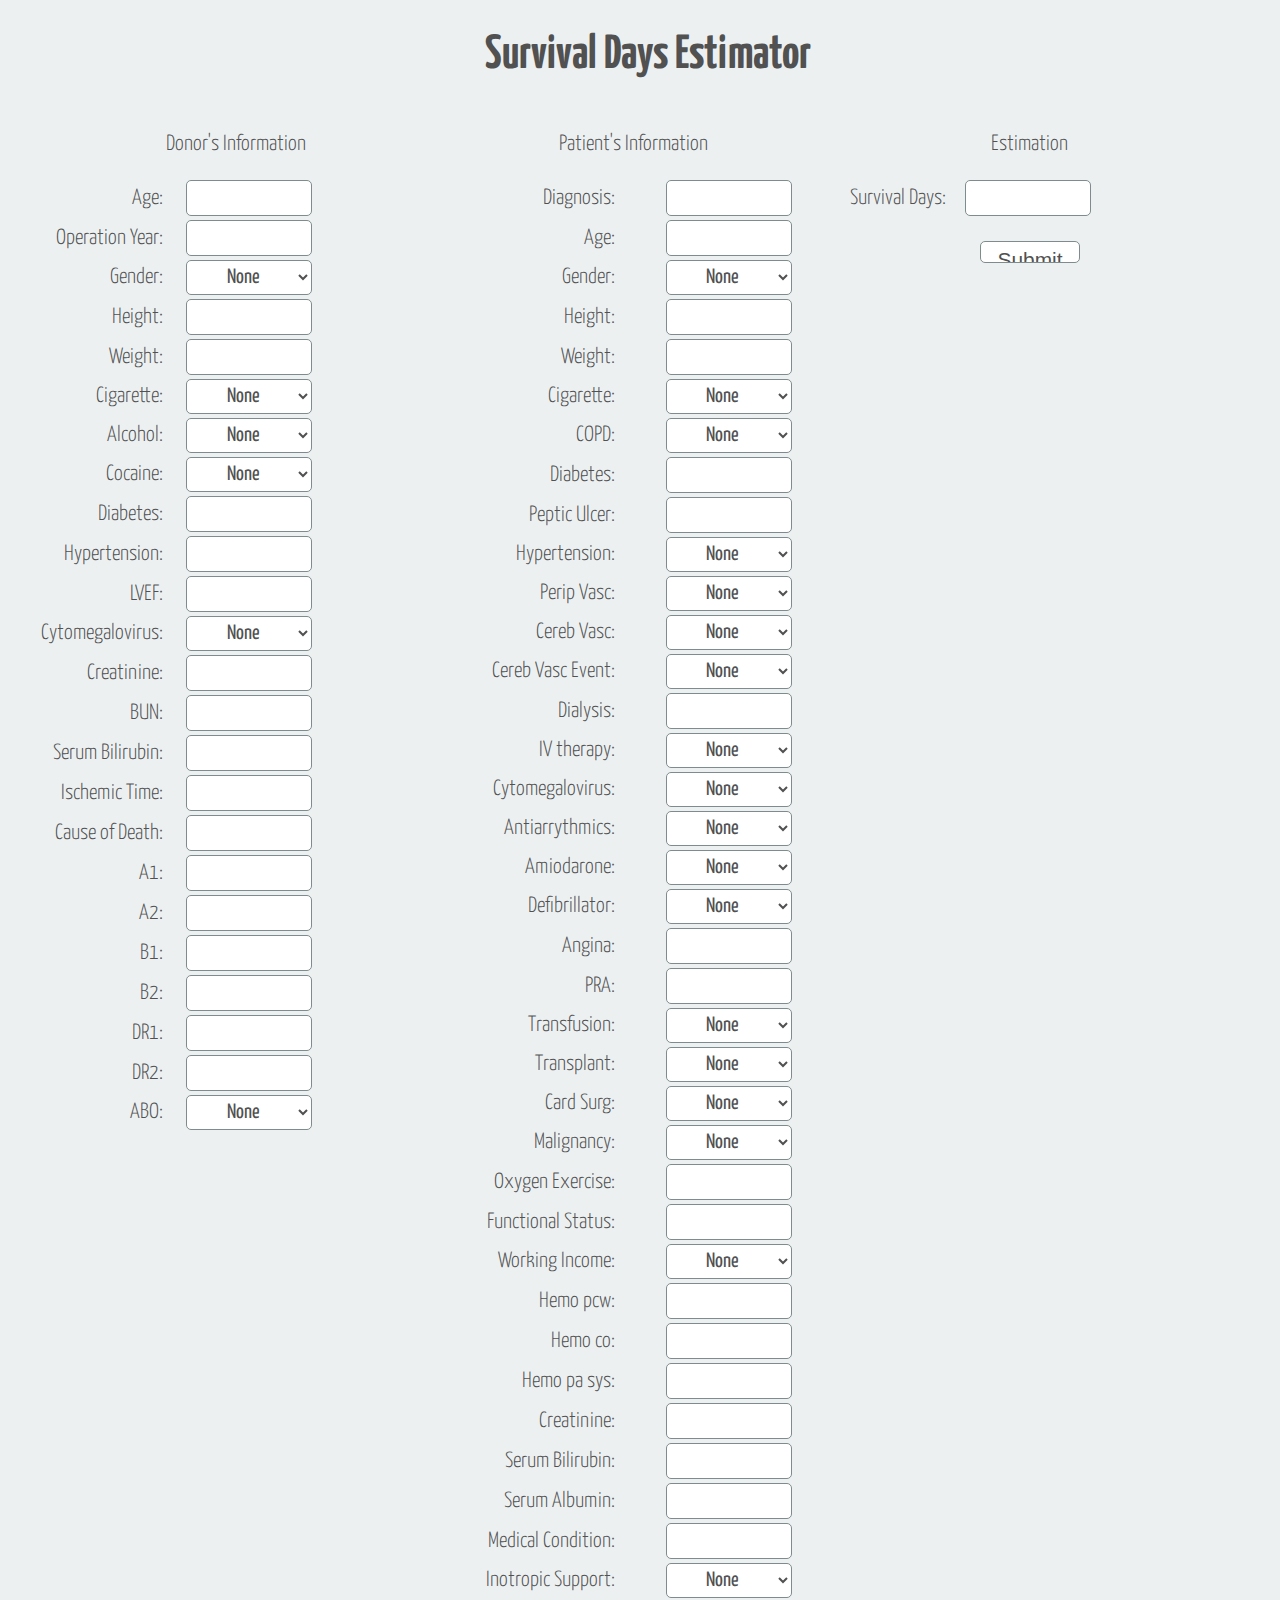
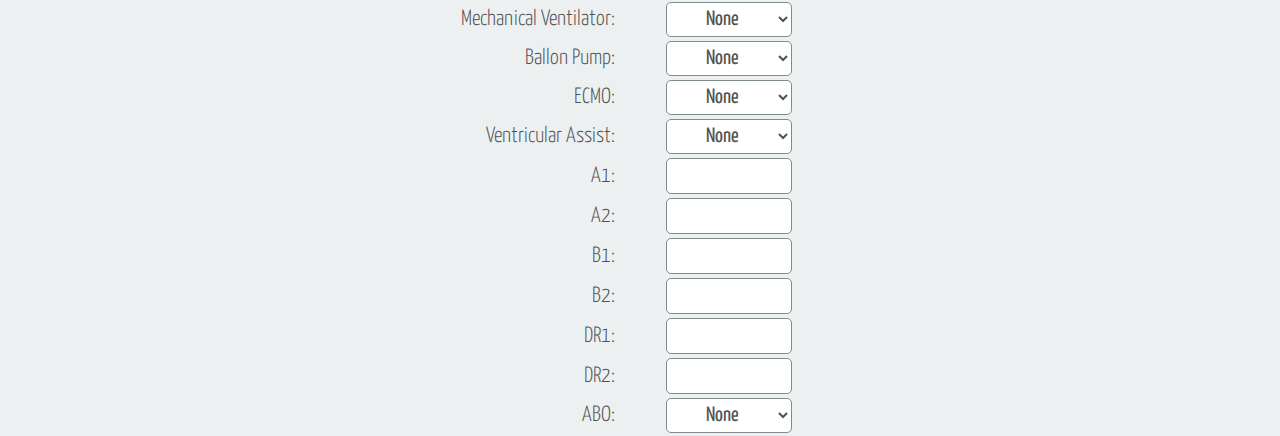
<file: Interface/index.html>
<!DOCTYPE html>
<html>
	<head>
		<title>EDAN50 - Project</title>
		<link rel="stylesheet" type="text/css" href="style.css" />
		<link href='http://fonts.googleapis.com/css?family=Yanone+Kaffeesatz:700,300' rel='stylesheet' type='text/css'>
		<script>
			function estimation() {
				var age_donor = document.getElementById("age_donor").value;
				current = age_donor * 2;
				document.getElementbyId("Display").value = age_donor;
			}
		</script>
	</head>
	<body>
		<header>
			<h1>Survival Days Estimator</h1>
		</header>
		<section class="Information-form">
			<form id="formulario">
				<div id="Donor">
					<p>Donor's Information</p>
					<table>
						<tr>
						    <td id="text">Age:</td>
                            <td><input type="number" id="age_donor" /></td>	
                        </tr>
			<tr>
			  <td id="text">Operation Year:</td>
			  <td><input type="number" /></td>
			</tr>
                        <tr>    
                            <td id="text">Gender:</td>
                            <td><select>
                                    <option>None</option>
                                    <option>M</option>
                                    <option>F</option>
                                </select>
                            </td>
                        </tr>
                        <tr>
                            <td id="text">Height:</td>
                            <td><input type="number"></td>
                        </tr>
                        <tr>
                            <td id="text">Weight:</td>
                            <td><input type="number"></td>
                        </tr>
                        <tr>
                            <td id="text">Cigarette:</td>
                            <td>
                                <select>
                                    <option>None</option>
                                    <option>Y</option>
                                    <option>N</option>  
                                </select>
                            </td>
                        </tr>
                        <tr>
                            <td id="text">Alcohol:</td>
                            <td>
                                <select>
                                    <option>None</option>
                                    <option>Y</option>
                                    <option>N</option>
                                </select>
                            </td>
                        </tr>
                        <tr>
                            <td id="text">Cocaine:</td>
                            <td>
                                <select>
                                    <option>None</option>
                                    <option>Y</option>
                                    <option>N</option>
                                </select>
                            </td>
                        </tr>
                        <tr>
                            <td id="text">Diabetes:</td>
                            <td><input type="number" /></td>
                        </tr>
                        <tr>
                            <td id="text">Hypertension:</td>
                            <td><input type="number" /></td>
                        </tr>
                        <tr>
                            <td id="text">LVEF:</td>
                            <td><input type="number" /></td>
                        </tr>
                        <tr>
                            <td id="text">Cytomegalovirus:</td>
                            <td>
                                <select>
                                    <option>None</option>
                                    <option>P</option>
                                    <option>N</option>
                                </select>
                            </td>
                        </tr>
                        <tr>
                            <td id="text">Creatinine:</td>
                            <td><input type="number" /></td>
                        </tr>
                        <tr>
                            <td id="text">BUN:</td>
                            <td><input type="number" /></td>
                        </tr>
                        <tr>
                            <td id="text">Serum Bilirubin:</td>
                            <td><input type="number" /></td>
                        </tr>
                        <tr>
                            <td id="text">Ischemic Time:</td>
                            <td><input type="number" /></td>
                        </tr>
                        <tr>
                            <td id="text">Cause of Death:</td>
                            <td><input type="number" /></td>
                        </tr>
                        <tr>
                            <td id="text">A1:</td>
                            <td><input type="number" /></td>
                        </tr>
                        <tr>
                            <td id="text">A2:</td>
                            <td><input type="number" /></td>
                        </tr>
                        <tr>
                            <td id="text">B1:</td>
                            <td><input type="number" /></td>
                        </tr>
                        <tr>
                            <td id="text">B2:</td>
                            <td><input type="number" /></td>
                        </tr>
                        <tr>
                            <td id="text">DR1:</td>
                            <td><input type="number" /></td>
                        </tr>
                        <tr>
                            <td id="text">DR2:</td>
                            <td><input type="number" /></td>
                        </tr>
                        <tr>
                            <td id="text">ABO:</td>
                            <td>
                                <select>
                                    <option>None</option>
                                    <option>A</option>
                                    <option>B</option>
                                    <option>O</option>
                                    <option>AB</option>
                                </select>
                            </td>
                        </tr>
					</table>
				</div>
				<div id="Patient">
					<p>Patient's Information</p>
					<table>
                        <tr>
						    <td id="text">Diagnosis:</td>
                            <td><input type="number" />
                        </tr>
                        <tr>
                            <td id="text">Age:</td>
                            <td><input type="number" />
                        </tr>
                        <tr>
                            <td id="text">Gender:</td>
                            <td>
                                <select>
                                    <option>None</option>
                                    <option>M</option>
                                    <option>F</option>
                                </select>
                            <td>
                        </tr>
                        <tr>
                            <td id="text">Height:</td>
                            <td><input type="number" /></td>
                        </tr>
                        <tr>
                            <td id="text">Weight:</td>
                            <td><input type="number" /></td>
                        </tr>
                        <tr>
                            <td id="text">Cigarette:</td>
                            <td>
                                <select>
                                    <option>None</option>
                                    <option>Y</option>
                                    <option>N</option>
                                </select>
                            </td>
                        </tr>
                        <tr>
                            <td id="text">COPD:</td>
                            <td>
                                <select>
                                    <option>None</option>
                                    <option>Y</option>
                                    <option>N</option>
                                </select>
                            </td>
                        </tr>
                        <tr>
                            <td id="text">Diabetes:</td>
                            <td><input type="number" /></td>
                        </tr>
                        <tr>
                            <td id="text">Peptic Ulcer:</td>
                            <td><input type="number" /></td>
                        </tr>
                        <tr>
                            <td id="text">Hypertension:</td>
                            <td>
                                <select>
                                    <option>None</option>
                                    <option>Y</option>
                                    <option>N</option>
                                </select>
                        </tr>
                        <tr>
                            <td id="text">Perip Vasc:</td>
                            <td>
                                <select>
                                    <option>None</option>
                                    <option>Y</option>
                                    <option>N</option>
                                </select>
                            </td>
                        </tr>
                        <tr>
                            <td id="text">Cereb Vasc:</td>
                            <td>
                                <select>
                                    <option>None</option>
                                    <option>Y</option>
                                    <option>N</option>
                                </select>
                            </td>
                        </tr>
                        <tr>
                            <td id="text">Cereb Vasc Event:</td>
                            <td>
                                <select>
                                    <option>None</option>
                                    <option>Y</option>
                                    <option>N</option>
                                </select>
                            </td>
                        </tr>
                        <tr>
                            <td id="text">Dialysis:</td>
                            <td><input type="number" /></td>
                        </tr>
                        <tr>
                            <td id="text">IV therapy:</td>
                            <td>
                                <select>
                                    <option>None</option>
                                    <option>Y</option>
                                    <option>N</option>
                                </select>
                            </td>
                        </tr>
                        <tr>
                            <td id="text">Cytomegalovirus:</td>
                            <td>
                                <select>
                                    <option>None</option>
                                    <option>Y</option>
                                    <option>N</option>
                                </select>
                            </td>
                        </tr>
                        <tr>
                            <td id="text">Antiarrythmics:</td>
                            <td>
                                <select>
                                    <option>None</option>
                                    <option>Y</option>
                                    <option>N</option>
                                </select>
                            </td>
                        </tr>
                        <tr>
                            <td id="text">Amiodarone:</td>
                            <td>
                                <select>
                                    <option>None</option>
                                    <option>Y</option>
                                    <option>N</option>
                                </select>
                            </td>
                        </tr>
                        <tr>
                            <td id="text">Defibrillator:</td>
                            <td>
                                <select>
                                    <option>None</option>
                                    <option>Y</option>
                                    <option>N</option>
                                </select>
                            </td>
                        </tr>
                        <tr>
                            <td id="text">Angina:</td>
                            <td><input type="number" /></td>
                        </tr>
                        <tr>
                            <td id="text">PRA:</td>
                            <td><input type="number" /></td>
                        </tr>
                        <tr>
                            <td id="text">Transfusion:</td>
                            <td>
                                <select>
                                    <option>None</option>
                                    <option>Y</option>
                                    <option>N</option>
                                </select>
                            </td>
                        </tr>
                        <tr>
                            <td id="text">Transplant:</td>
                            <td>
                                <select>
                                    <option>None</option>
                                    <option>Y</option>
                                    <option>N</option>
                                </select>
                            </td>
                        </tr>
                        <tr>
                            <td id="text">Card Surg:</td>
                            <td>
                                <select>
                                    <option>None</option>
                                    <option>Y</option>
                                    <option>N</option>
                                </select>
                            </td>
                        </tr>
                        <tr>
                            <td id="text">Malignancy:</td>
                            <td>
                                <select>
                                    <option>None</option>
                                    <option>Y</option>
                                    <option>N</option>
                                </select>
                            </td>
                        </tr>
                        <tr>
                            <td id="text">Oxygen Exercise:</td>
                            <td><input id="number" /></td>
                        </tr>
                        <tr>
                            <td id="text">Functional Status:</td>
                            <td><input id="number" /></td>
                        </tr>
                        <tr>
                            <td id="text">Working Income:</td>
                            <td>
                                <select>
                                    <option>None</option>
                                    <option>Y</option>
                                    <option>N</option>
                                </select>
                            </td>
                        </tr>
                        <tr>
                            <td id="text">Hemo pcw:</td>
                            <td><input type="number" /></td>
                        </tr>
                        <tr>
                            <td id="text">Hemo co:</td>
                            <td><input type="number" /></td>
                        </tr>
                        <tr>
                            <td id="text">Hemo pa sys:</td>
                            <td><input type="number" /></td>
                        </tr>
                        <tr>
                            <td id="text">Creatinine:</td>
                            <td><input type="number" /></td>
                        </tr>
                        <tr>
                            <td id="text">Serum Bilirubin:</td>                            <td><input type="number" /></td>
                        </tr>
                        <tr>
                            <td id="text">Serum Albumin:</td>
                            <td><input type="number" /></td>
                        </tr>
                        <tr>
                            <td id="text">Medical Condition:</td>
                            <td><input type="number" /></td>
                        </tr>
                        <tr>
                            <td id="text">Inotropic Support:</td>
                            <td>
                                <select>
                                    <option>None</option>
                                    <option>Y</option>
                                    <option>N</option>
                                </select>
                            </td>
                        </tr>
                        <tr>
                            <td id="text">Mechanical Ventilator:</td>
                            <td>
                                <select>
                                    <option>None</option>
                                    <option>Y</option>
                                    <option>N</option>
                                </select>
                            </td>
                        </tr>
                        <tr>
                            <td id="text">Ballon Pump:</td>
                            <td>
                                <select>
                                    <option>None</option>
                                    <option>Y</option>
                                    <option>N</option>
                                </select>
                            </td>
                        </tr>
                        <tr>
                            <td id="text">ECMO:</td>
                            <td>
                                <select>
                                    <option>None</option>
                                    <option>Y</option>
                                    <option>N</option>
                                </select>
                            </td>
                        </tr>
                        <tr>
                            <td id="text">Ventricular Assist:</td>
                            <td>
                                <select>
                                    <option>None</option>
                                    <option>Y</option>
                                    <option>N</option>
                                </select>
                            </td>
                        </tr>
                        <tr>
                            <td id="text">A1:</td>
                            <td><input type="number" /></td>
                        </tr>
                        <tr>
                            <td id="text">A2:</td>
                            <td><input type="number" /></td>
                        </tr>
                        <tr>
                            <td id="text">B1:</td>
                            <td><input type="number" /></td>
                        </tr>
                        <tr>
                            <td id="text">B2:</td>
                            <td><input type="number" /></td>
                        </tr>
                        <tr>
                            <td id="text">DR1:</td>
                            <td><input type="number" /></td>
                        </tr>
                        <tr>
                            <td id="text">DR2:</td>
                            <td><input type="number" /></td>
                        </tr>
                        <tr>
                            <td id="text">ABO:</td>
                            <td>
                                <select>
                                    <option>None</option>
                                    <option>A</option>
                                    <option>B</option>
                                    <option>O</option>
                                    <option>AB</option>
                                </select>
                            </td>
                        </tr>
					</table>
				</div>
				<div id="Result">
					<p>Estimation</p>
					<table>
						<tr>
							<td>Survival Days:</td>
							<td><input type="text" id="Display"/></td>
						</tr>
                        <tr>
					</table>
                    <input id="button" type="button" value="Submit" onClick="estimation()" />
				</div>
			</form>
		</section>
	</body>
</html>
</file>
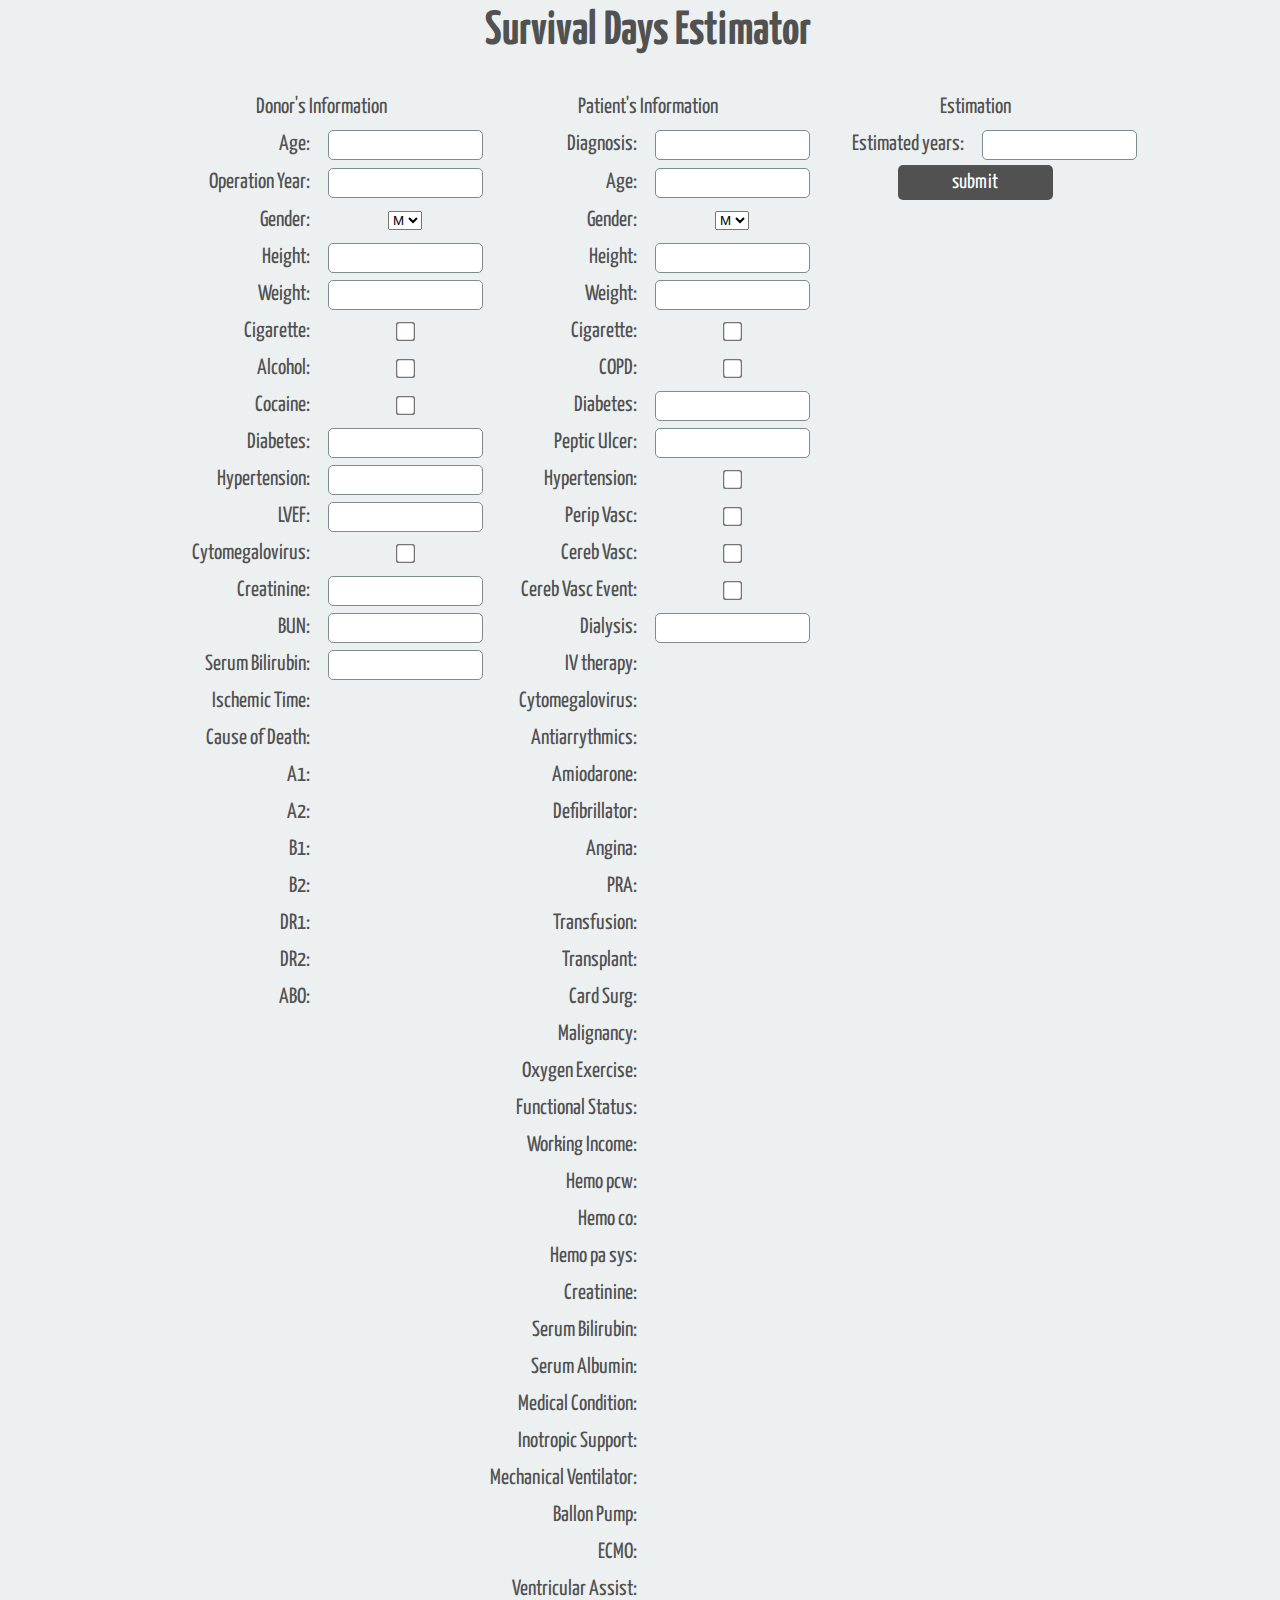
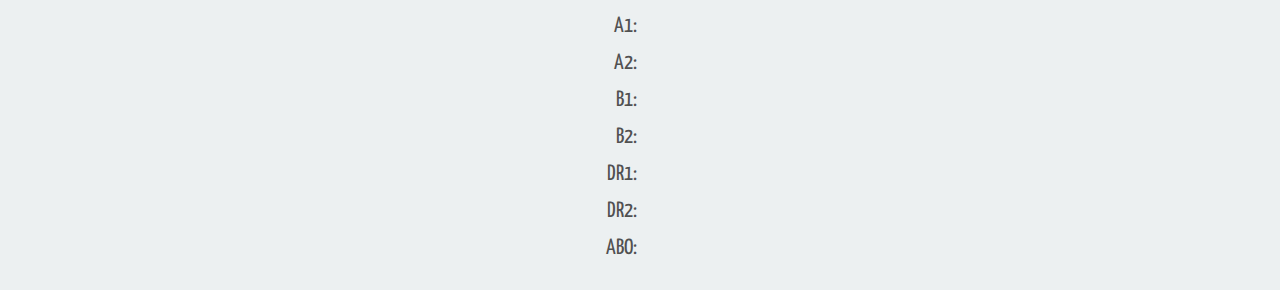
<file: Test/test.html>
<html>
	<head>
		<title>Test</title>
		<meta charset="UTF-8">
		<link rel="stylesheet" type="text/css" href="style.css" />
		<link href='http://fonts.googleapis.com/css?family=Yanone+Kaffeesatz:700,300' rel='stylesheet' type='text/css'>
		<script type="text/javascript">
			function valueForIntegersAttributes(feature_id) {
				var test = parseFloat(document.getElementById(feature_id).value);
				if (isNaN(test)) {
					return 0;
					}
				return test;
			}

			function valueForCheckbox(feature_id) {
				var test = 0.0;
				if (document.getElementById(feature_id).checked == true) {
					test = 1.0;
					}
				return test;
			}
			
			function valueForSelect(feature_id) {
				var list = document.getElementById(feature_id);
				var IndexSelected = list.selectedIndex;
				return parseFloat(list.options[IndexSelected].value);

			}
			function estimateSurvivalDays() 
			{
				var age_donor = valueForIntegersAttributes("age_donor");
				var diagnosis = valueForIntegersAttributes("diagnosis");
				var op_year_donor = valueForIntegersAttributes("op_year_donor");
				var age_patient = valueForIntegersAttributes("age_patient");
				var height_donor = valueForIntegersAttributes("height_donor");
				var height_patient = valueForIntegersAttributes("height_patient");
				var weight_donor = valueForIntegersAttributes("weight_donor");
				var weight_patient = valueForIntegersAttributes("weight_patient");
				var cigarette_donor = valueForCheckbox("cigarette_donor");
				var cigarette_patient = valueForCheckbox("cigarette_patient");
				var gender_donor = valueForSelect("gender_donor");
				var gender_patient = valueForSelect("gender_patient");
				var result = Math.round((height_patient * 439.48 + gender_patient * 21259 + age_patient * (-1737.7) + diagnosis * (-0.12946) + cigarette_patient*90268 + op_year_donor * -108.97 + age_donor * 20.074 +2.2021e05)/365);
				document.getElementById("result").value = result;
			}
		</script>
	</head>	
	<body>
		<header>
			<h1>Survival Days Estimator</h1>
		</header>
		<form>
			<table>
				<tr>
					<td colspan="2">Donor's Information</td>
					<td colspan="2">Patient's Information</td>
					<td colspan="2">Estimation</td>
				</tr>
				<tr>
					<td id="text">Age:</td>
					<td><input type="text" id="age_donor"/></td>
					<td id="text">Diagnosis:</td>
					<td><input type="text" id="diagnosis"/></input></td>
					<td id="text">Estimated years:</td>
					<td><input type="text" id="result"/></input></td>
				</tr>
				<tr>
					<td id="text">Operation Year:</td>
					<td><input type="text" id="op_year_donor"/></td>
					<td id="text">Age:</td>
					<td><input type="text" id="age_patient"/></td>
					<td colspan="2">
						<input type="button" value="submit" onClick="estimateSurvivalDays()" />
					</td>
				</tr>
				<tr>
					<td id="text">Gender:</td>
					<td>
						<select id="gender_donor">
							<option value="0">M</option>
							<option value="1">F</option>
						</select>
					</td>
					<td id="text">Gender:</td>
					<td>
						<select id="gender_patient">
							<option value="0">M</option>
							<option value="1">F</option>
						</select>
					</td>
					<td></td>
					<td></td>
				</tr>
				<tr>
					<td id="text">Height:</td>
					<td><input type="text" id="height_donor" /></td>
					<td id="text">Height:</td>
					<td><input type="text" id="height_patient" /></td>
					<td></td>
					<td></td>
				</tr>
				<tr>
					<td id="text">Weight:</td>
					<td><input type="text" id="weight_donor" /></td>
					<td id="text">Weight:</td>
					<td><input type="text" id="weight_patient" /></td>
					<td></td>
					<td></td>
				</tr>
				<tr>
					<td id="text">Cigarette:</td>
					<td><input type="checkbox" id="cigarette_donor" /></td>
					<td id="text">Cigarette:</td>
					<td><input type="checkbox" id="cigarette_patient" /></td>
					<td></td>
					<td></td>
				</tr>
				<tr>
					<td id="text">Alcohol:</td>
					<td><input type="checkbox" id="alcohol_donor" /></td>
					<td id="text">COPD:</td>
					<td><input type="checkbox" id="COPD_patient" /></td>
					<td></td>
					<td></td>
				</tr>
				<tr>
					<td id="text">Cocaine:</td>
					<td><input type="checkbox" id="cocaine_donor" /></td>
					<td id="text">Diabetes:</td>
					<td><input type="text" id="diabetes_patient" /></td>
					<td></td>
					<td></td>
				</tr>
				<tr>
					<td id="text">Diabetes:</td>
					<td><input type="text" id="diabetes_donor" /></td>
					<td id="text">Peptic Ulcer:</td>
					<td><input type="text" id="peptic_ulcer_patient" /></td>
					<td></td>
					<td></td>
				</tr>
				<tr>
					<td id="text">Hypertension:</td>
					<td><input type="text" id="hypertension_donor" /></td>
					<td id="text">Hypertension:</td>
					<td><input type="checkbox" id="hypertension_patient" /></td>
					<td></td>
					<td></td>
				</tr>
				<tr>
					<td id="text">LVEF:</td>
					<td><input type="text" id="LVEF_donor"/></td>
					<td id="text">Perip Vasc:</td>
					<td><input type="checkbox" id="perip_vasc_patient" /></td>
					<td></td>
					<td></td>
				</tr>
				<tr>
					<td id="text">Cytomegalovirus:</td>
					<td><input type="checkbox" id="cytomegalovirus_donor" /></td>
					<td id="text">Cereb Vasc:</td>
					<td><input type="checkbox" id="cereb_vasc_patient" /></td>
					<td></td>
					<td></td>
				</tr>
				<tr>
					<td id="text">Creatinine:</td>
					<td><input type="text" id="creatinine_donor" /></td>
					<td id="text">Cereb Vasc Event:</td>
					<td><input type="checkbox" id="cereb_vasc_event_patient" /></td>
					<td></td>
					<td></td>
				</tr>
				<tr>
					<td id="text">BUN:</td>
					<td><input type="text" id="BUN_donor" /></td>
					<td id="text">Dialysis:</td>
					<td><input type="text" id="dialysis_patient" /></td>
					<td></td>
					<td></td>
				</tr>
				<tr>
					<td id="text">Serum Bilirubin:</td>
					<td><input type="text" id="serum_bilirubin_donor" /></td>
					<td id="text">IV therapy:</td>
					<td></td>
					<td></td>
					<td></td>
				</tr>
				<tr>
					<td id="text">Ischemic Time:</td>
					<td></td>
					<td id="text">Cytomegalovirus:</td>
					<td></td>
					<td></td>
					<td></td>
				</tr>
				<tr>
					<td id="text">Cause of Death:</td>
					<td></td>
					<td id="text">Antiarrythmics:</td>
					<td></td>
					<td></td>
					<td></td>
				</tr>
				<tr>
					<td id="text">A1:</td>
					<td></td>
					<td id="text">Amiodarone:</td>
					<td></td>
					<td></td>
					<td></td>
				</tr>
				<tr>
					<td id="text">A2:</td>
					<td></td>
					<td id="text">Defibrillator:</td>
					<td></td>
					<td></td>
					<td></td>
				</tr>
				<tr>
					<td id="text">B1:</td>
					<td></td>
					<td id="text">Angina:</td>
					<td></td>
					<td></td>
					<td></td>
				</tr>
				<tr>
					<td id="text">B2:</td>
					<td></td>
					<td id="text">PRA:</td>
					<td></td>
					<td></td>
					<td></td>
				</tr>
				<tr>
					<td id="text">DR1:</td>
					<td></td>
					<td id="text">Transfusion:</td>
					<td></td>
					<td></td>
					<td></td>
				</tr>
				<tr>
					<td id="text">DR2:</td>
					<td></td>
					<td id="text">Transplant:</td>
					<td></td>
					<td></td>
					<td></td>
				</tr>
				<tr>
					<td id="text">ABO:</td>
					<td></td>
					<td id="text">Card Surg:</td>
					<td></td>
					<td></td>
					<td></td>
				</tr>
				<tr>
					<td></td>
					<td></td>
					<td id="text">Malignancy:</td>
					<td></td>
					<td></td>
					<td></td>
				</tr>
				<tr>
					<td></td>
					<td></td>
					<td id="text">Oxygen Exercise:</td>
					<td></td>
					<td></td>
					<td></td>
				</tr>
				<tr>
					<td></td>
					<td></td>
					<td id="text">Functional Status:</td>
					<td></td>
					<td></td>
					<td></td>
				</tr>
				<tr>
					<td></td>
					<td></td>
					<td id="text">Working Income:</td>
					<td></td>
					<td></td>
					<td></td>
				</tr>
				<tr>
					<td></td>
					<td></td>
					<td id="text">Hemo pcw:</td>
					<td></td>
					<td></td>
					<td></td>
				</tr>
				<tr>
					<td></td>
					<td></td>
					<td id="text">Hemo co:</td>
					<td></td>
					<td></td>
					<td></td>
				</tr>
				<tr>
					<td></td>
					<td></td>
					<td id="text">Hemo pa sys:</td>
					<td></td>
					<td></td>
					<td></td>
				</tr>
				<tr>
					<td></td>
					<td></td>
					<td id="text">Creatinine:</td>
					<td></td>
					<td></td>
					<td></td>
				</tr>
				<tr>
					<td></td>
					<td></td>
					<td id="text">Serum Bilirubin:</td>
					<td></td>
					<td></td>
					<td></td>
				</tr>
				<tr>
					<td></td>
					<td></td>
					<td id="text">Serum Albumin:</td>
					<td></td>
					<td></td>
					<td></td>
				</tr>
				<tr>
					<td></td>
					<td></td>
					<td id="text">Medical Condition:</td>
					<td></td>
					<td></td>
					<td></td>
				</tr>
				<tr>
					<td></td>
					<td></td>
					<td id="text">Inotropic Support:</td>
					<td></td>
					<td></td>
					<td></td>
				</tr>
				<tr>
					<td></td>
					<td></td>
					<td id="text">Mechanical Ventilator:</td>
					<td></td>
					<td></td>
					<td></td>
				</tr>
				<tr>
					<td></td>
					<td></td>
					<td id="text">Ballon Pump:</td>
					<td></td>
					<td></td>
					<td></td>
				</tr>
				<tr>
					<td></td>
					<td></td>
					<td id="text">ECMO:</td>
					<td></td>
					<td></td>
					<td></td>
				</tr>
				<tr>
					<td></td>
					<td></td>
					<td id="text">Ventricular Assist:</td>
					<td></td>
					<td></td>
					<td></td>
				</tr>
				<tr>
					<td></td>
					<td></td>
					<td id="text">A1:</td>
					<td></td>
					<td></td>
					<td></td>
				</tr>
				<tr>
					<td></td>
					<td></td>
					<td id="text">A2:</td>
					<td></td>
					<td></td>
					<td></td>
				</tr>
				<tr>
					<td></td>
					<td></td>
					<td id="text">B1:</td>
					<td></td>
					<td></td>
					<td></td>
				</tr>
				<tr>
					<td></td>
					<td></td>
					<td id="text">B2:</td>
					<td></td>
					<td></td>
					<td></td>
				</tr>
				<tr>
					<td></td>
					<td></td>
					<td id="text">DR1:</td>
					<td></td>
					<td></td>
					<td></td>
				</tr>
				<tr>
					<td></td>
					<td></td>
					<td id="text">DR2:</td>
					<td></td>
					<td></td>
					<td></td>
				</tr>
				<tr>
					<td></td>
					<td></td>
					<td id="text">ABO:</td>
					<td></td>
					<td></td>
					<td></td>
				</tr>
			</table>
		</form>
	</body>
</html>
</file>
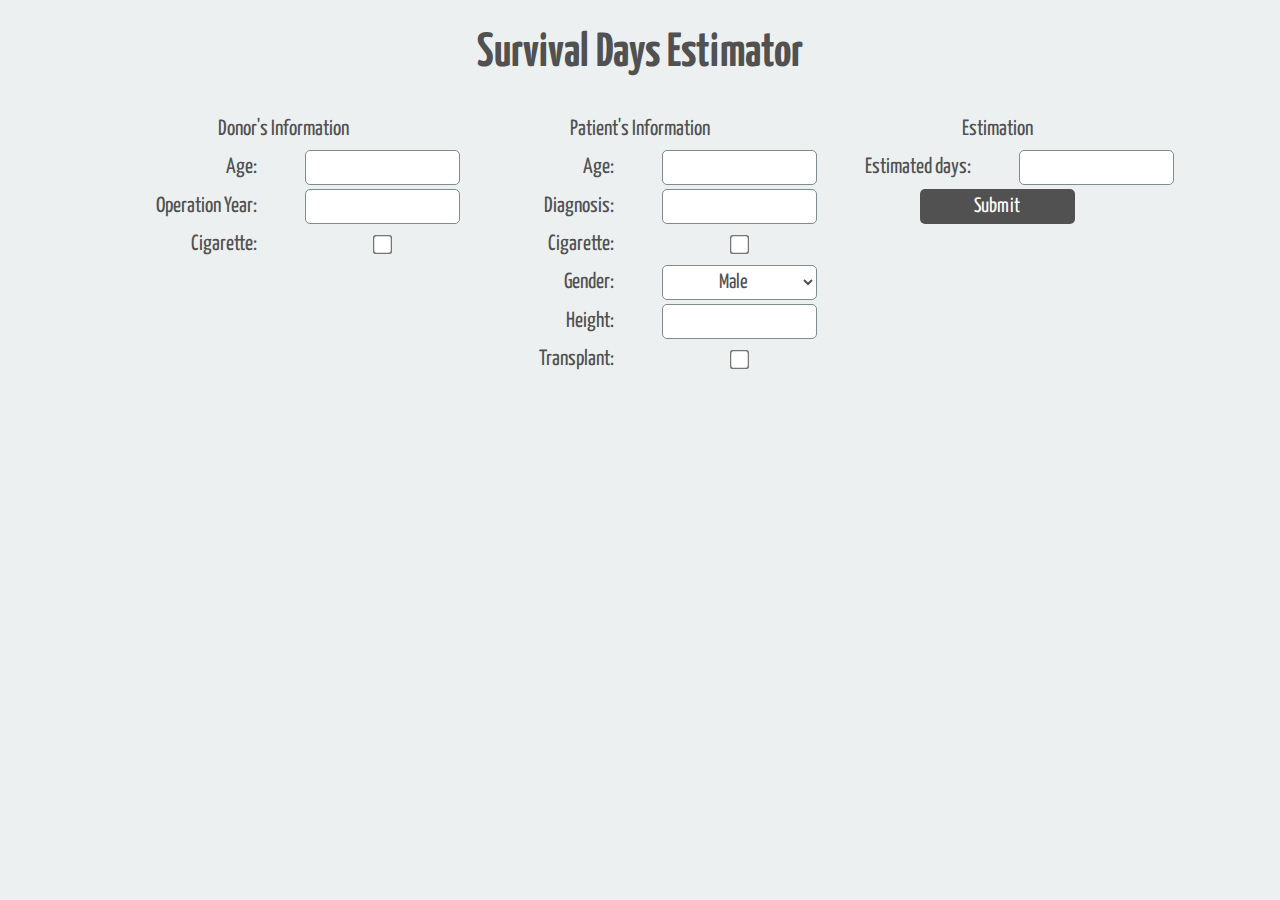
<file: Test/test2.html>
<html>
	<head>
		<title>Test</title>
		<meta charset="UTF-8">
		<link rel="stylesheet" type="text/css" href="style2.css" />
		<link href='http://fonts.googleapis.com/css?family=Yanone+Kaffeesatz:700,300' rel='stylesheet' type='text/css'>
		<script type="text/javascript">
			
			//Default values for variables if user doesn't input it.
			var const_age_donor = 18;
			var const_diagnosis = 1000;
			var const_age_patient = 58;
			var const_operation_year = 1993;
			var const_height_patient = 170;

			// Checks the input of integer values. If it hasn't one it 
			// takes the default value.
			function valueForIntegersAttributes(feature_id) {
				var test = parseFloat(document.getElementById(feature_id).value);
				if (isNaN(test)) {
					return window["const_"+feature_id];
					}
				return test;
			}

			//Checks for value of checkbox. If checked = 1 otherwise 0.
			function valueForCheckbox(feature_id) {
				var test = 0.0;
				if (document.getElementById(feature_id).checked == true) {
					test = 1.0;
					}
				return test;
			}
			
			//Gets value for select options in code.
			function valueForSelect(feature_id) {
				var list = document.getElementById(feature_id);
				var IndexSelected = list.selectedIndex;
				return parseFloat(list.options[IndexSelected].value);

			}

			//Estimation function.
			function estimateSurvivalDays() 
			{
				//Features
				var age_donor = valueForIntegersAttributes("age_donor");
				var age_patient = valueForIntegersAttributes("age_patient");
				var operation_year = valueForIntegersAttributes("operation_year");
				var cigarette_donor = valueForCheckbox("cigarette_donor");
				var diagnosis = valueForIntegersAttributes("diagnosis");
				var cigarette_patient = valueForCheckbox("cigarette_patient");
				var gender_patient = valueForSelect("gender_patient");
				var height_patient = valueForIntegersAttributes("height_patient");
				var transplant_patient = valueForCheckbox("transplant_patient");

				//Calculate years
				var result = Math.round(2.2021e5 + 
					diagnosis * (-0.12946) + 
					age_patient * -1737.7 + 
					gender_patient * 21259 + 
					cigarette_patient * 90268 + 
					height_patient * 439.48 + 
					transplant_patient * -1.1966e5 + 
					age_donor * 20.074 + 
					cigarette_donor * 1.0228e5 + 
					operation_year * -108.97 + 
					diagnosis * gender_patient * -0.58103 +
					age_patient * gender_patient * 7.7048 +
					age_patient * height_patient * 0.31942 +
					age_patient * transplant_patient * -7.7457+
					age_patient * age_donor * -0.25203 +
					age_patient * cigarette_donor * 5.3022 +
					age_patient * operation_year * 0.84245 +
					gender_patient * height_patient * -3.0353 +
					gender_patient * operation_year * -10.184 +
    				height_patient * cigarette_patient * -6.6729 +
    				height_patient * transplant_patient * 4.4687 +
    				height_patient * age_donor * -0.10797 +
    				height_patient * operation_year * -0.21969 +
    				cigarette_patient * age_donor * 6.6412 +
    				cigarette_patient * operation_year * -44.595 +
    				transplant_patient * operation_year * 59.385 +
    				cigarette_donor * operation_year * -51.051);
					if (result < 0) {
						result = 0;
					}
				document.getElementById("result").value = result;
			}

		</script>
	</head>	
	<body>
		<header>
			<h1>Survival Days Estimator</h1>
		</header>
		<form>
			<table>
				<tr>
					<td colspan="2">Donor's Information</td>
					<td colspan="2">Patient's Information</td>
					<td colspan="2">Estimation</td>
				</tr>
				<tr>
					<td id="text">Age:</td>
					<td><input type="text" id="age_donor" /></td>
					<td id="text">Age:</td>
					<td><input type="text" id="age_patient" /></td>
					<td id="text">Estimated days:</td>
					<td><input type="text" id="result" /></td>
				</tr>
				<tr>
					<td id="text">Operation Year:</td>
					<td><input type="text" id="operation_year"/></td>
					<td id="text">Diagnosis:</td>
					<td><input type="text" id="diagnosis"/></td>
					<td colspan="2"><input type="button" value="Submit" onClick="estimateSurvivalDays()"/></td>
				</tr>
				<tr>
					<td id="text">Cigarette:</td>
					<td><input type="checkbox" id="cigarette_donor" /></td>
					<td id="text">Cigarette:</td>
					<td><input type="checkbox" id="cigarette_patient" /></td>
					<td></td>
					<td></td>
				</tr>
				<tr>
					<td></td>
					<td></td>
					<td id="text">Gender:</td>
					<td>
						<select id="gender_patient">
							<option value="0">Male</option>
							<option value="1">Female</option>
						</select>
					</td>
					<td></td>
					<td></td>
				</tr>
				<tr>
					<td></td>
					<td></td>
					<td id="text">Height:</td>
					<td><input type="text" id="height_patient" /></td>
					<td></td>
					<td></td>
				</tr>
				<tr>
					<td></td>
					<td></td>
					<td id="text">Transplant:</td>
					<td><input type="checkbox" id="transplant_patient" /></td>
					<td></td>
					<td></td>
				</tr>
			</table>
		</form>
	</body>
</html>
</file>
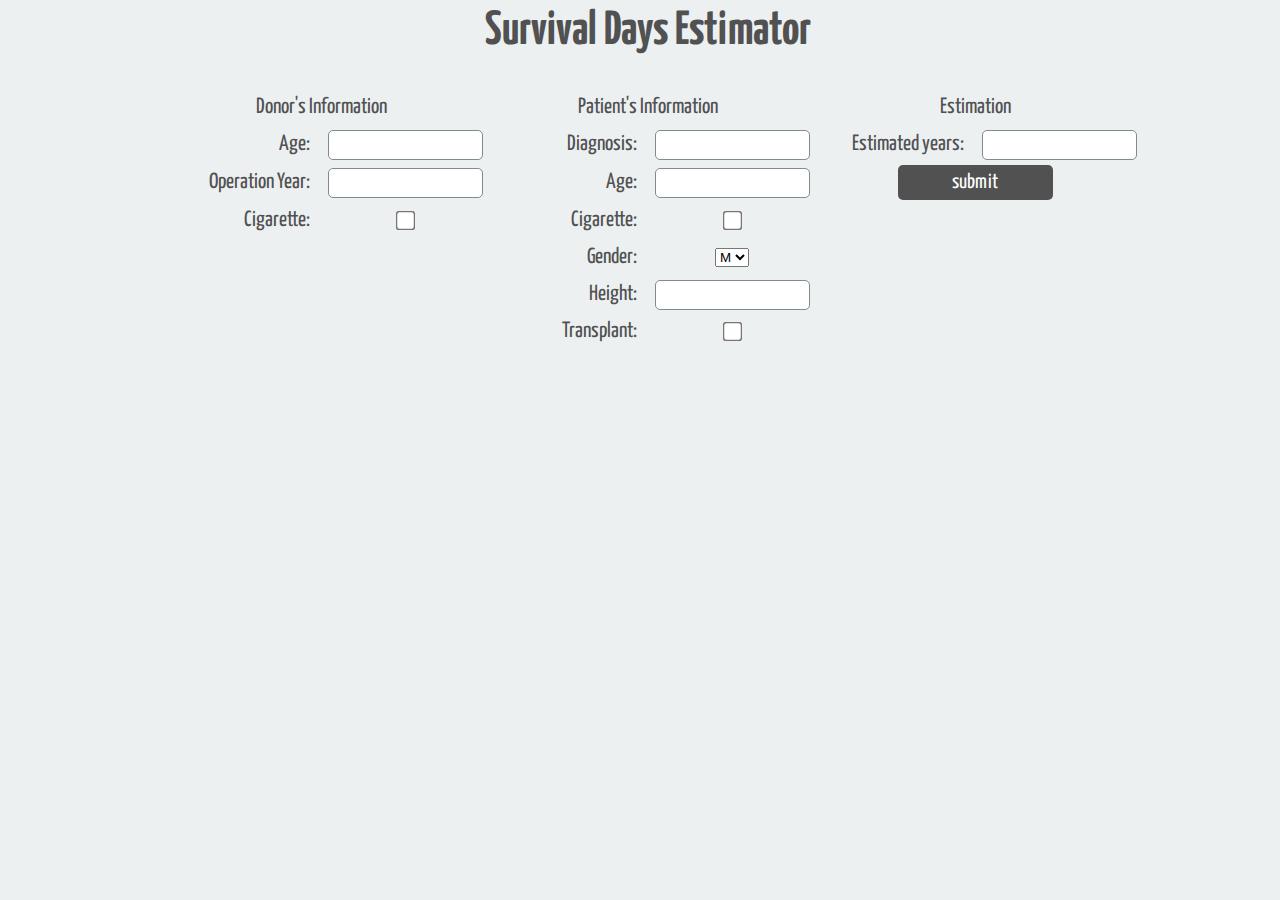
<file: Test/test_version2.html>
<html>
	<head>
		<title>Test</title>
		<meta charset="UTF-8">
		<link rel="stylesheet" type="text/css" href="style.css" />
		<link href='http://fonts.googleapis.com/css?family=Yanone+Kaffeesatz:700,300' rel='stylesheet' type='text/css'>
		<script type="text/javascript">
			function valueForIntegersAttributes(feature_id) {
				var test = parseFloat(document.getElementById(feature_id).value);
				if (isNaN(test)) {
					return 0;
					}
				return test;
			}

			function valueForCheckbox(feature_id) {
				var test = 0.0;
				if (document.getElementById(feature_id).checked == true) {
					test = 1.0;
					}
				return test;
			}
			
			function valueForSelect(feature_id) {
				var list = document.getElementById(feature_id);
				var IndexSelected = list.selectedIndex;
				return parseFloat(list.options[IndexSelected].value);

			}
			function estimateSurvivalDays() 
			{
				var age_donor = valueForIntegersAttributes("age_donor");
				var diagnosis = valueForIntegersAttributes("diagnosis");
				var op_year_donor = valueForIntegersAttributes("op_year_donor");
				var age_patient = valueForIntegersAttributes("age_patient");
				var height_patient = valueForIntegersAttributes("height_patient");
				var cigarette_donor = valueForCheckbox("cigarette_donor");
				var cigarette_patient = valueForCheckbox("cigarette_patient");
				var gender_patient = valueForSelect("gender_patient");
				var transport_patient = valueForCheckbox("transport_patient");
				var result = Math.round((transport_patient * (-1.1966e05) + height_patient * 439.48 + gender_patient * 21259 + age_patient * (-1737.7) + diagnosis * (-0.12946) + cigarette_patient*90268 + cigarette_donor*1.0228e05 + op_year_donor * -108.97 + age_donor * 20.074 +2.2021e05)/365);
				document.getElementById("result").value = result;
			}
		</script>
	</head>	
	<body>
		<header>
			<h1>Survival Days Estimator</h1>
		</header>
		<form>
			<table>
				<tr>
					<td colspan="2">Donor's Information</td>
					<td colspan="2">Patient's Information</td>
					<td colspan="2">Estimation</td>
				</tr>
				<tr>
					<td id="text">Age:</td>
					<td><input type="text" id="age_donor"/></td>
					<td id="text">Diagnosis:</td>
					<td><input type="text" id="diagnosis"/></input></td>
					<td id="text">Estimated years:</td>
					<td><input type="text" id="result"/></input></td>
				</tr>
				<tr>
					<td id="text">Operation Year:</td>
					<td><input type="text" id="op_year_donor"/></td>
					<td id="text">Age:</td>
					<td><input type="text" id="age_patient"/></td>
					<td colspan="2">
						<input type="button" value="submit" onClick="estimateSurvivalDays()" />
					</td>
				</tr>
				<tr>
					<td id="text">Cigarette:</td>
					<td><input type="checkbox" id="cigarette_donor" /></td>
					<td id="text">Cigarette:</td>
					<td><input type="checkbox" id="cigarette_patient" /></td>
					<td></td>
					<td></td>
				</tr>
				<tr>
					<td></td>
					<td></td>
					<td id="text">Gender:</td>
					<td>
						<select id="gender_patient">
							<option value="0">M</option>
							<option value="1">F</option>
						</select>
					</td>
					<td></td>
					<td></td>
				</tr>
				<tr>
					<td></td>
					<td></td>
					<td id="text">Height:</td>
					<td><input type="text" id="height_patient" /></td>
					<td></td>
					<td></td>
				</tr>
				<tr>
					<td></td>
					<td></td>
					<td id="text">Transplant:</td>
					<td><input type="checkbox" id="transplant_patient" /></td>
					<td></td>
					<td></td>
				</tr>
				
			</table>
		</form>
	</body>
</html>
</file>
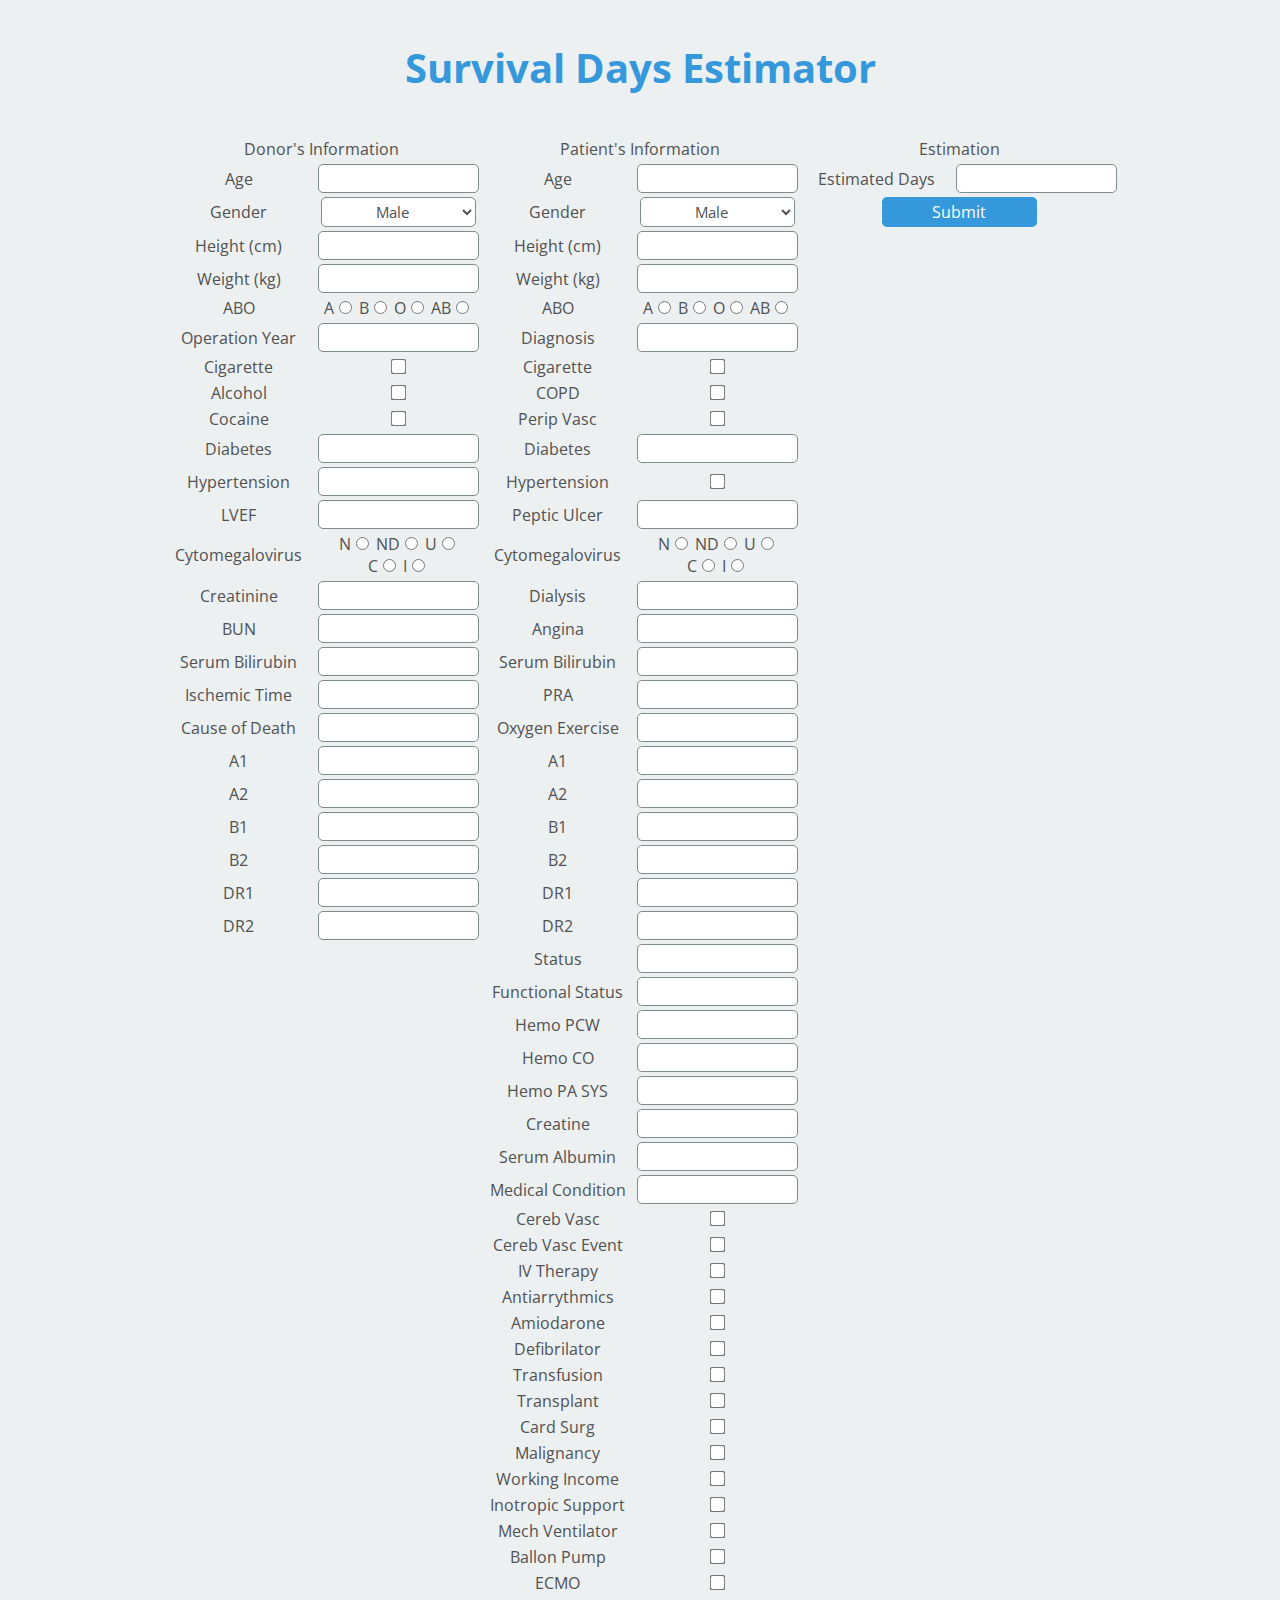
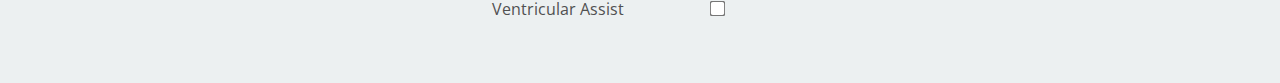
<file: mysite/templates/surgery_form.html>
<!DOCTYPE HTML>
<html>
	<head>
		<title>EDAN50 - Intelligent Systems</title>
		<meta charset="utf-8">
		<link href='http://fonts.googleapis.com/css?family=Open+Sans:400,300' rel='stylesheet' type='text/css'>		
		<link rel="stylesheet" type="text/css" href="../static/style_final.css" media="screen" />
		<script>
			//Default values
			var const_age_donor = 18;
			var const_age_patient = 58;
			var const_height_donor = 180;
			var const_height_patient = 170;
			var const_weight_donor = 70;
			var const_weight_patient = 70;
			var const_operation_year = 1993;
			var const_diagnosis = 1000;
			var const_diabetes_donor = 1;
			var const_diabetes_patient = 1;
			var const_hypertension_donor = 1;
			var const_LVEF = 60;
			var const_peptic_ulcer_patient = 1;
			var const_creatinine_donor = 1;
			var const_dialysis_patient = 1;
			var const_BUN_donor = 9;
			var const_angina_patient = 1;
			var const_serum_bilirubin_donor = 0.5;
			var const_serum_bilirubin_patient = 0.5;
			var const_ischemic_time_donor = 0.049995422;
			var const_PRA_patient = 0;
			var const_cause_of_death_donor = 3;
			var const_oxygen_exercise_patient = 12;
			var const_A1_donor = 2;
			var const_A2_donor = 3;
			var const_B1_donor = 7;
			var const_B2_donor = 44;
			var const_DR1_donor = 4;
			var const_DR2_donor = 7;
			var const_A1_patient = 2;
			var const_A2_patient = 3;
			var const_B1_patient = 7;
			var const_B2_patient = 44;
			var const_DR1_patient = 4;
			var const_DR2_patient = 15;
			var const_functional_status = 996;
			var const_hemo_pcw = 20;
			var const_hemo_co = 4;
			var const_hemo_pa_sys = 40;
			var const_creatine_patient = 1;
			var const_serum_albumin = 4;
			var const_medical_condition = 3;
			var const_status = 0;

			// Checks the input of integer values. If it hasn't one it 
			// takes the default value.
			function valueForIntegersAttributes(feature_id) {
				var test = parseFloat(document.getElementById(feature_id).value);
				if (isNaN(test)) {
					return window["const_"+feature_id];
					}
				return test;
			}

			//Gets value for select options in code.
			function valueForSelect(feature_id) {
				var list = document.getElementById(feature_id);
				var IndexSelected = list.selectedIndex;
				return parseFloat(list.options[IndexSelected].value);

			}

			//Checks for value of checkbox. If checked = 1 otherwise 0.
			function valueForCheckbox(feature_id) {
				var test = 0.0;
				if (document.getElementById(feature_id).checked == true) {
					test = 1.0;
					}
				return test;
			}

			function negatedValueForCheckbox(feature_id){
				var test = 1.0;
				if (document.getElementById(feature_id).checked == true) {
					test = 0.0;
				}
				return test;

			}

			function estimateSurvivalDays() {

				var age_donor = valueForIntegersAttributes("age_donor");
				var age_patient = valueForIntegersAttributes("age_patient");
				var gender_donor = valueForSelect("gender_donor");
				var gender_patient = valueForSelect("gender_patient");
				var height_donor = valueForIntegersAttributes("height_donor");
				var height_patient = valueForIntegersAttributes("height_patient");
				var weight_donor = valueForIntegersAttributes("weight_donor");
				var weight_patient = valueForIntegersAttributes("weight_patient");
				var operation_year = valueForIntegersAttributes("operation_year");
				var diagnosis = valueForIntegersAttributes("diagnosis");
				var cigarette_donor = valueForCheckbox("cigarette_donor");
				var cigarette_patient = valueForCheckbox("cigarette_patient");
				var alcohol_donor = valueForCheckbox("alcohol_donor");
				var cocaine_donor = valueForCheckbox("cocaine_donor");
				var cigarette_patient = valueForCheckbox("cigarette_patient");
				var COPD = valueForCheckbox("COPD");
				var perip_vasc_patient = valueForCheckbox("perip_vasc_patient");
				var diabetes_donor = valueForIntegersAttributes("diabetes_donor");
				var diabetes_patient = valueForIntegersAttributes("diabetes_patient");
				var hypertension_donor = valueForIntegersAttributes("hypertension_donor");
				var hypertension_patient = valueForCheckbox("hypertension_patient");
				var LVEF_donor = valueForIntegersAttributes("LVEF_donor");
				var peptic_ulcer_patient = valueForIntegersAttributes("peptic_ulcer_patient");
				var cytomegalovirus_donor_N = valueForCheckbox("cytomegalovirus_donor_N");
				var cytomegalovirus_donor_ND = valueForCheckbox("cytomegalovirus_donor_ND");
				var cytomegalovirus_donor_U = valueForCheckbox("cytomegalovirus_donor_U");
				var cytomegalovirus_donor_C = valueForCheckbox("cytomegalovirus_donor_C");
				var cytomegalovirus_donor_I = valueForCheckbox("cytomegalovirus_donor_I");
				var cytomegalovirus_patient_N = valueForCheckbox("cytomegalovirus_patient_N");
				var cytomegalovirus_patient_ND = valueForCheckbox("cytomegalovirus_patient_ND");
				var cytomegalovirus_patient_U = valueForCheckbox("cytomegalovirus_patient_U");
				var cytomegalovirus_patient_C = valueForCheckbox("cytomegalovirus_patient_C");
				var cytomegalovirus_patient_I = valueForCheckbox("cytomegalovirus_patient_I");
				var creatinine_donor = valueForIntegersAttributes("creatinine_donor");
				var dialysis_patient = valueForIntegersAttributes("dialysis_patient");
				var BUN_donor = valueForIntegersAttributes("BUN_donor");
				var angina_patient = valueForIntegersAttributes("angina_patient");
				var serum_bilirubin_donor = valueForIntegersAttributes("serum_bilirubin_donor");
				var serum_bilirubin_patient = valueForIntegersAttributes("serum_bilirubin_patient");
				var ischemic_time_donor = valueForIntegersAttributes("ischemic_time_donor");
				var PRA_patient = valueForIntegersAttributes("PRA_patient");
				var cause_of_death_donor = valueForIntegersAttributes("cause_of_death_donor");
				var oxygen_exercise_patient = valueForIntegersAttributes("oxygen_exercise_patient");
				var A_donor = valueForCheckbox("A_donor");
				var B_donor = valueForCheckbox("B_donor");
				var O_donor = valueForCheckbox("O_donor");
				var AB_donor = valueForCheckbox("AB_donor");
				var A_patient = valueForCheckbox("A_patient");
				var B_patient = valueForCheckbox("B_patient");
				var O_patient = valueForCheckbox("O_patient");
				var AB_patient = valueForCheckbox("AB_patient");
				var A1_donor = valueForIntegersAttributes("A1_donor");
				var A2_donor = valueForIntegersAttributes("A2_donor");
				var B1_donor = valueForIntegersAttributes("B1_donor");
				var B2_donor = valueForIntegersAttributes("B2_donor");
				var DR1_donor = valueForIntegersAttributes("DR1_donor");
				var DR2_donor = valueForIntegersAttributes("DR2_donor");
				var A1_patient = valueForIntegersAttributes("A1_patient");
				var A2_patient = valueForIntegersAttributes("A2_patient");
				var B1_patient = valueForIntegersAttributes("B1_patient");
				var B2_patient = valueForIntegersAttributes("B2_patient");
				var DR1_patient = valueForIntegersAttributes("DR1_patient");
				var DR2_patient = valueForIntegersAttributes("DR2_patient");
				var functional_status = valueForIntegersAttributes("functional_status");
				var hemo_pcw = valueForIntegersAttributes("hemo_pcw");
				var hemo_co = valueForIntegersAttributes("hemo_co");
				var hemo_pa_sys = valueForIntegersAttributes("hemo_pa_sys");
				var creatine_patient = valueForIntegersAttributes("creatine_patient");
				var serum_albumin = valueForIntegersAttributes("serum_albumin");
				var medical_condition = valueForIntegersAttributes("medical_condition");
				var cereb_vasc_patient = valueForCheckbox("cereb_vasc_patient");
				var cereb_vasc_event = valueForCheckbox("cereb_vasc_event");
				var iv_therapy = valueForCheckbox("iv_therapy");
				var antiarrythmics = valueForCheckbox("antiarrythmics");
				var amiodarone = valueForCheckbox("amiodarone");
				var defibrilator = negatedValueForCheckbox("defibrilator");
				var transfusion = valueForCheckbox("transfusion");
				var transplant = valueForCheckbox("transplant");
				var card_surg = valueForCheckbox("card_surg");
				var malignancy = valueForCheckbox("malignancy");
				var working_income = valueForCheckbox("working_income");
				var inotropic_support = valueForCheckbox("inotropic_support");
				var mechanical_ventilator = valueForCheckbox("mechanical_ventilator");
				var ballon_pump = valueForCheckbox("ballon_pump");
				var ECMO = valueForCheckbox("ECMO");
				var ventricular_assist = negatedValueForCheckbox("ventricular_assist");
				var status = valueForIntegersAttributes("status");

				var result = Math.round(3.0287e+05 +
							diagnosis * (-1.3251) + 
							age_patient * (-11.673) +
							height_patient * 0.32625 +
							cigarette_patient * 1.0395e+05 +
							diabetes_patient * 94.647 +
							peptic_ulcer_patient * (-100.99) +
							perip_vasc_patient * (-57045) +
							dialysis_patient * (-84.164) +
							antiarrythmics * 32881 +
							defibrilator * 179.07 +
							transplant * (-1.0289e+05) +
							functional_status * 56.222 +
							creatine_patient * 95.174 +
							serum_bilirubin_patient * 4.3746 +
							medical_condition * 14894 +
							inotropic_support * 53361 +
							mechanical_ventilator * (-38265) +
							ventricular_assist * 44567 +
							age_donor * (-999.21) +
							gender_donor * (-24812) +
							height_donor * (-0.42675) +
							weight_donor * 30.299 +
							cigarette_donor * 25385 +
							diabetes_donor * 204.61 +
							ischemic_time_donor * 38139 +
							cause_of_death_donor * (-22.722) +
							DR2_donor * 174.83 +
							B_patient * (-12586) +
							AB_patient * 13316 +
							O_patient * (-30706) +
							AB_donor * (-97696) +
							A_donor * (-53204) +
							B_donor * (-71122) +
							operation_year * -150.69 +
							status * (-1.6442e+05) +
							diagnosis * age_patient * 0.0061983 +
							diagnosis * functional_status * 0.0012476 +
							diagnosis * creatine_patient * 0.051778 +
							diagnosis * medical_condition * 0.20957 +
							diagnosis * inotropic_support * -0.36431 +
							diagnosis * ventricular_assist * -0.56915 +
							diagnosis * diabetes_donor * -0.0011286 +
							diagnosis * cause_of_death_donor * -0.00066109 +
							diagnosis * status * -0.76231 +
							age_patient * height_patient * 0.060414 +
							age_patient * peptic_ulcer_patient * -0.0061531 +
							age_patient * transplant * -7.0618 +
							age_patient * medical_condition * -1.3769 +
							age_patient * age_donor * -0.20325 +
							age_patient * gender_donor * 3.1292 +
							age_patient * cigarette_donor * 3.4489 +
							age_patient * cause_of_death_donor * 0.0035914 +
							age_patient * DR2_donor * 0.047211 +
							age_patient * status * 6.3208 +
							height_patient * peptic_ulcer_patient * -0.0032185 +
							height_patient * dialysis_patient * 0.001786 +
							height_patient * transplant * 4.6469 +
							height_patient * mechanical_ventilator * -2.5764 +
							height_patient * gender_donor * -1.6663 +
							height_patient * cause_of_death_donor * 0.0035914 +
							height_patient * DR2_donor * -0.028319 +
							height_patient * status * 2.413 +
							cigarette_patient * diabetes_patient * -0.38016 +
							cigarette_patient * dialysis_patient * -0.22823 +
							cigarette_patient * defibrilator * -168.31 +
							cigarette_patient * functional_status * 0.37924 +
							cigarette_patient * medical_condition * 83.168 +
							cigarette_patient * ischemic_time_donor * 42.201 +
							cigarette_patient * operation_year * -52.16 +
							cigarette_patient * status * 216.57 +
							diabetes_patient * peptic_ulcer_patient * -0.00054003 +
    						diabetes_patient * dialysis_patient * -0.00073348 +
						    diabetes_patient * functional_status * 0.00067535 +
						    diabetes_patient * inotropic_support * -0.21709 +
						    diabetes_patient * mechanical_ventilator * 0.82121 +
						    diabetes_patient * ventricular_assist * 0.58799 + 
						    diabetes_patient * gender_donor * 0.11267 +
						    diabetes_patient * cigarette_donor * 0.71004 +
						    diabetes_patient * diabetes_donor * -0.00061624 +
						    diabetes_patient * ischemic_time_donor * -0.20952 +
						    diabetes_patient * cause_of_death_donor * 0.00068883 + 
						    diabetes_patient * DR2_donor * 0.0065082 +
						    diabetes_patient * AB_donor * 0.26389 +
						    diabetes_patient * A_donor * 0.24361 +
						    diabetes_patient * B_donor * 0.25517 +
						    diabetes_patient * operation_year * -0.047242 +
						    diabetes_patient * status * -1.0135 +
						    peptic_ulcer_patient * dialysis_patient * 0.00050185 +
						    peptic_ulcer_patient * defibrilator * 0.39127 +
						    peptic_ulcer_patient * functional_status * -0.00036096 +
						    peptic_ulcer_patient * creatinine_donor * 0.018977 +
						    peptic_ulcer_patient * medical_condition * -0.091357 +
						    peptic_ulcer_patient * ventricular_assist * 0.25677 +
						    peptic_ulcer_patient * age_donor * 0.0087759 + 
						    peptic_ulcer_patient * cytomegalovirus_donor_N * 0.13168 +
						    peptic_ulcer_patient * cytomegalovirus_donor_ND * 0.12055 +
						    peptic_ulcer_patient * cytomegalovirus_donor_U * 0.97698 +
						    peptic_ulcer_patient * cytomegalovirus_donor_C * 0 +
						    peptic_ulcer_patient * cytomegalovirus_donor_I * 0.14916 +
						    peptic_ulcer_patient * cause_of_death_donor * -0.0016923 +
						    peptic_ulcer_patient * B_patient * 0.2244 +
						    peptic_ulcer_patient * AB_patient * 0.090387 +
						    peptic_ulcer_patient * O_patient * 0.41422 +
						    peptic_ulcer_patient * operation_year * 0.050359 + 
						    peptic_ulcer_patient * status * 1.9252 +
						    perip_vasc_patient * ischemic_time_donor * -68.9 + 
						    perip_vasc_patient * operation_year * 28.542 +
						    dialysis_patient * functional_status * -0.00028675 + 
						    dialysis_patient * creatinine_donor * -0.015034 + 
						    dialysis_patient * ventricular_assist * -0.16551 + 
						    dialysis_patient * gender_donor * 0.091995 + 
						    dialysis_patient * cigarette_donor * -0.12898 + 
						    dialysis_patient * diabetes_donor * -0.00086557 + 
						    dialysis_patient * cytomegalovirus_donor_N * -0.17769 +
						    dialysis_patient * cytomegalovirus_donor_ND * -0.12129 +
						    dialysis_patient * cytomegalovirus_donor_U * 1.5765 +
						    dialysis_patient * cytomegalovirus_donor_C * 0 +
						    dialysis_patient * cytomegalovirus_donor_I * 1.0138 + 
						    dialysis_patient * ischemic_time_donor * -0.20477 + 
						    dialysis_patient * cause_of_death_donor * 0.00028304 + 
						    dialysis_patient * B_patient * 0.12093 +
						    dialysis_patient * AB_patient * -0.00081518 + 
						    dialysis_patient * O_patient * 0.27964 + 
						    dialysis_patient * AB_donor * 0.45706 + 
						    dialysis_patient * A_donor * 0.35386 + 
						    dialysis_patient * B_donor * 0.34348 + 
						    dialysis_patient * operation_year * 0.042245 +
						    antiarrythmics * inotropic_support * -88.162 +
    						antiarrythmics * ventricular_assist * -135.55 + 
    						antiarrythmics * age_donor * 2.532 + 
						    antiarrythmics * cause_of_death_donor * 0.1689 + 
						    antiarrythmics * operation_year * -16.371 +
						    antiarrythmics * status * -203.04 + 
						    defibrilator * creatinine_donor * -6.1313 + 
						    defibrilator * age_donor * -3.1227 + 
						    transplant * functional_status * -0.29784 + 
						    transplant * B_patient * 93.134 + 
						    transplant * AB_patient * 151.69 + 
						    transplant * O_patient * 184.49 + 
						    transplant * operation_year * 51.09 +
						    transplant * status * 171.43 + 
						    functional_status * serum_bilirubin_patient * -0.019448 +
						    functional_status * medical_condition * -0.55295 +
						    functional_status * inotropic_support * -0.42109 + 
						    functional_status * mechanical_ventilator * -0.95106 + 
						    functional_status * ventricular_assist * -0.5948 +
						    functional_status * gender_donor * -0.098929 + 
						    functional_status * cigarette_donor * -0.12134 +
						    functional_status * diabetes_donor * 0.0012841 +
						    functional_status * cause_of_death_donor * -0.00024458 +
						    functional_status * operation_year * -0.027666 + 
						    functional_status * status * -0.10701 + 
						    creatinine_donor * medical_condition * -6.2534 + 
						    creatinine_donor * age_donor * 0.2053 +
						    creatinine_donor * weight_donor * -2.2591 + 
						    creatinine_donor * cause_of_death_donor + 0.0086606 + 
						    medical_condition * inotropic_support * 42.564 + 
						    medical_condition * gender_donor * -38.489 +
						    medical_condition * diabetes_donor * 0.32028 +
						    medical_condition * ischemic_time_donor * 38.716 + 
						    medical_condition * DR2_donor * 0.77082 + 
						    medical_condition * operation_year * -7.3119 + 
						    inotropic_support * ischemic_time_donor * -54.335 +
						    inotropic_support * cause_of_death_donor * -0.25854 +
						    inotropic_support * DR2_donor * -1.9656 + 
						    inotropic_support * operation_year * -26.074 +
						    inotropic_support * status * -253.53 + 
						    mechanical_ventilator * operation_year * 19.699 + 
						    mechanical_ventilator * status * -156.03 +
						    ventricular_assist * diabetes_donor * 0.62705 + 
						    ventricular_assist * ischemic_time_donor * -116.29 + 
						    ventricular_assist * DR2_donor * -2.351 +
						    ventricular_assist * AB_donor * 16.549 +
						    ventricular_assist * A_donor * 56.811 +
						    ventricular_assist * B_donor * 122.23 +
						    ventricular_assist * operation_year * -21.419 +
						    ventricular_assist * status * -152.63 +
						    age_donor * operation_year * 0.50146 +
						    gender_donor * cytomegalovirus_donor_N * 66.79 +
						    gender_donor * cytomegalovirus_donor_ND * -688.02 +
						    gender_donor * cytomegalovirus_donor_U * 64.615 +
						    gender_donor * cytomegalovirus_donor_C * 0 +
						    gender_donor * cytomegalovirus_donor_I * -254.14 +
						    gender_donor * operation_year * 12.529 +
						    gender_donor * status * -56.352 +
						    height_donor * weight_donor * -0.14531 +
						    cigarette_donor * operation_year * -12.652 +
						    cigarette_donor * status * -258.89 + 
						    diabetes_donor * ischemic_time_donor * -0.2013 +
						    diabetes_donor * operation_year * -0.10203 + 
						    diabetes_donor * status * -1.1111 + 
						    cytomegalovirus_donor_N * ischemic_time_donor * -41.447 +
						    cytomegalovirus_donor_ND * ischemic_time_donor * -227.43 +
						    cytomegalovirus_donor_U * ischemic_time_donor * -207.99 +
						    cytomegalovirus_donor_C * ischemic_time_donor * 0 +
						    cytomegalovirus_donor_I * ischemic_time_donor * -27.786 +
						    cytomegalovirus_donor_N * cause_of_death_donor * -0.067681 +
						    cytomegalovirus_donor_ND * cause_of_death_donor * 0.18728 +
						    cytomegalovirus_donor_U * cause_of_death_donor * -1.0623 +
						    cytomegalovirus_donor_C * cause_of_death_donor * 0 +
						    cytomegalovirus_donor_I * cause_of_death_donor * 0.18185 +
						    cytomegalovirus_donor_N * operation_year * -23.578 +
						    cytomegalovirus_donor_ND * operation_year * -20.93 +
						    cytomegalovirus_donor_U * operation_year * 38.938 +
						    cytomegalovirus_donor_C * operation_year * 0.081177 +
						    cytomegalovirus_donor_I * operation_year * -24.065 +
						    cytomegalovirus_donor_N * status * -141.06 +
						    cytomegalovirus_donor_ND * status * -370.8 + 
						    cytomegalovirus_donor_U * status * -258.93 + 
						    cytomegalovirus_donor_C * status * 0 +
						    cytomegalovirus_donor_I * status * -1.0985 + 
						    ischemic_time_donor * cause_of_death_donor * 0.09643 + 
						    ischemic_time_donor * DR2_donor * -0.56205 +
						    ischemic_time_donor * AB_donor * 47.851 +
						    ischemic_time_donor * A_donor * 9.7315 +
						    ischemic_time_donor * B_donor * 20.415 +
						    ischemic_time_donor * operation_year * -19.016 +
						    ischemic_time_donor * status * -88.346 +
						    cause_of_death_donor * DR2_donor * 0.0013867 +
						    cause_of_death_donor * operation_year * 0.011639 +
						    cause_of_death_donor * status * 0.17386 +
						    DR2_donor * operation_year * -0.08461 +
						    DR2_donor * status * -1.1363 +
						    B_patient * AB_donor * -447.14 +
						    AB_patient * AB_donor * -376.55 +
						    O_patient * AB_donor * -283.34 + 
						    B_patient * A_donor * -561.14 +
						    AB_patient * A_donor * -161 + 
						    O_patient * A_donor * -516.22 + 
						    B_patient * B_donor * 283.36 + 
						    AB_patient * B_donor * 155.7 + 
						    O_patient * B_donor * -60.716 + 
						    B_patient * operation_year * 6.2844 + 
						    AB_patient * operation_year * -6.5926 +
						    O_patient * operation_year * 15.346 + 
						    AB_donor * operation_year * 48.74 + 
						    A_donor * operation_year * 26.537 + 
						    B_donor * operation_year * 35.275 + 
						    AB_donor * status * 308.29 +
						    A_donor * status * 101.69 +
						    B_donor * status * 182.14 +
						    operation_year * status * 81.755);

				if (result < 0){
					result = 0;
				}
				document.getElementById("result").value = result;
			}

		</script>
	</head>
	<body>
		<header>
			<h1>Survival Days Estimator</h1>
		</header>
		<section>
			<table>
				<tr>
					<td colspan="2">Donor's Information</td>
					<td colspan="2">Patient's Information</td>
					<td colspan="2">Estimation</td>
				</tr>
				<tr>
					<td id="text">Age</td>
					<td><input id="age_donor" type="text" /></td>
					<td id="text">Age</td>
					<td><input id="age_patient" type="text" /></td>
					<td id="text">Estimated Days</td>
					<td><input id="result" type="text" /></td>
				</tr>
				<tr>
					<td id="text">Gender</td>
					<td>
						<select id="gender_donor">
							<option value="0">Male</option>
							<option value="1">Female</option>
						</select>
					</td>
					<td id="text">Gender</td>
					<td>
						<select id="gender_patient">
							<option value="0">Male</option>
							<option value="1">Female</option>
						</select>
					</td>
					<td colspan="2"><input type="button" value="Submit" onClick="estimateSurvivalDays()" /></td>
				</tr>
				<tr>
					<td id="text">Height (cm)</td>
					<td><input type="text" id="height_donor" /></td>
					<td id="text">Height (cm)</td>
					<td><input type="text" id="height_patient" /></td>
					<td></td>
					<td></td>
				</tr>
				<tr>
					<td id="text">Weight (kg)</td>
					<td><input type="text" id="weight_donor" /></td>
					<td id="text">Weight (kg)</td>
					<td><input type="text" id="weight_patient" /></td>
					<td></td>
					<td></td>
				</tr>
				<tr>
					<td id="text">ABO</td>
					<td>
						<form>
							A<input type="radio" name="ABO_donor" id="A_donor" />
							B<input type="radio" name="ABO_donor" id="B_donor" />
							O<input type="radio" name="ABO_donor" id="O_donor" />
							AB<input type="radio" name="ABO_donor" id="AB_donor" />
						</form>
					</td>
					<td id="text">ABO</td>
					<td>
						<form>
							A<input type="radio" name="ABO_patient" id="A_patient" />
							B<input type="radio" name="ABO_patient" id="B_patient" />
							O<input type="radio" name="ABO_patient" id="O_patient" />
							AB<input type="radio" name="ABO_patient" id="AB_patient" />
						</form>
					</td>
					<td></td>
					<td></td>
				</tr>
				<tr>
					<td id="text">Operation Year</td>
					<td><input type="text" id="operation_year" /></td>
					<td id="text">Diagnosis</td>
					<td><input type="text" id="diagnosis" /></td>
					<td></td>
					<td></td>
				</tr>
				<tr>
					<td>Cigarette</td>
					<td><input type="checkbox" id="cigarette_donor" /></td>
					<td>Cigarette</td>
					<td><input type="checkbox" id="cigarette_patient" /></td>
					<td></td>
					<td></td>
				</tr>
				<tr>
					<td>Alcohol</td>
					<td><input type="checkbox" id="alcohol_donor" /></td>
					<td>COPD</td>
					<td><input type="checkbox" id="COPD" /></td>
					<td></td>
					<td></td>
				</tr>
				<tr>
					<td>Cocaine</td>
					<td><input type="checkbox" id="cocaine_donor" /></td>
					<td>Perip Vasc</td>
					<td><input type="checkbox" id="perip_vasc_patient" /></td>
					<td></td>
					<td></td>
				</tr>
				<tr>
					<td>Diabetes</td>
					<td><input type="text" id="diabetes_donor" /></td>
					<td>Diabetes</td>
					<td><input type="text" id="diabetes_patient" /></td>
					<td></td>
					<td></td>
				</tr>
				<tr>
					<td>Hypertension</td>
					<td><input type="text" id="hypertension_donor" /></td>
					<td>Hypertension</td>
					<td><input type="checkbox" id="hypertension_patient"/></td>
					<td></td>
					<td></td>
				</tr>
				<tr>
					<td>LVEF</td>
					<td><input type="text" id="LVEF_donor" /></td>
					<td>Peptic Ulcer</td>
					<td><input type="text" id="peptic_ulcer_patient" /></td>
					<td></td>
					<td></td>
				</tr>
				<tr>
					<td>Cytomegalovirus</td>
					<td>
						<form>
							N<input type="radio" name="cytomegalovirus_donor" id="cytomegalovirus_donor_N"/>
							ND<input type="radio" name="cytomegalovirus_donor" id="cytomegalovirus_donor_ND"/>
							U<input type="radio" name="cytomegalovirus_donor" id="cytomegalovirus_donor_U"/><br/>
							C<input type="radio" name="cytomegalovirus_donor" id="cytomegalovirus_donor_C"/>
							I<input type="radio" name="cytomegalovirus_donor" id="cytomegalovirus_donor_I"/>
						</form>
					</td>
					<td>Cytomegalovirus</td>
					<td>
						<form>
							N<input type="radio" name="cytomegalovirus_patient" id="cytomegalovirus_patient_N"/>
							ND<input type="radio" name="cytomegalovirus_patient" id="cytomegalovirus_patient_ND"/>
							U<input type="radio" name="cytomegalovirus_patient" id="cytomegalovirus_patient_U"/><br/>
							C<input type="radio" name="cytomegalovirus_patient" id="cytomegalovirus_patient_C"/>
							I<input type="radio" name="cytomegalovirus_patient" id="cytomegalovirus_patient_I"/>
						</form>
					</td>
					<td></td>
					<td></td>
				</tr>
				<tr>
					<td>Creatinine</td>
					<td><input type="text" id="creatinine_donor" /></td>
					<td>Dialysis</td>
					<td><input type="text" id="dialysis_patient" /></td>
					<td></td>
					<td></td>
				</tr>
				<tr>
					<td>BUN</td>
					<td><input type="text" id="BUN_donor" /></td>
					<td>Angina</td>
					<td><input type="text" id="angina_patient"/></td>
					<td></td>
					<td></td>
				</tr>
				<tr>
					<td>Serum Bilirubin</td>
					<td><input type="text" id="serum_bilirubin_donor" /></td>
					<td>Serum Bilirubin</td>
					<td><input type="text" id="serum_bilirubin_patient" /></td>
					<td></td>
					<td></td>
				</tr>
				<tr>
					<td>Ischemic Time</td>
					<td><input type="text" id="ischemic_time_donor" /></td>
					<td>PRA</td>
					<td><input type="text" id="PRA_patient" /></td>
					<td></td>
					<td></td>
				</tr>
				<tr>
					<td>Cause of Death</td>
					<td><input type="text" id="cause_of_death_donor" /></td>
					<td>Oxygen Exercise</td>
					<td><input type="text" id="oxygen_exercise_patient" /></td>
					<td></td>
					<td></td>
				</tr>
				<tr>
					<td>A1</td>
					<td><input type="text" id="A1_donor" /></td>
					<td>A1</td>
					<td><input type="text" id="A1_patient" /></td>
					<td></td>
					<td></td>
				</tr>
				<tr>
					<td>A2</td>
					<td><input type="text" id="A2_donor" /></td>
					<td>A2</td>
					<td><input type="text" id="A2_patient" /></td>
					<td></td>
					<td></td>
				</tr>
				<tr>
					<td>B1</td>
					<td><input type="text" id="B1_donor" /></td>
					<td>B1</td>
					<td><input type="text" id="B1_patient" /></td>
					<td></td>
					<td></td>
				</tr>
				<tr>
					<td>B2</td>
					<td><input type="text" id="B2_donor" /></td>
					<td>B2</td>
					<td><input type="text" id="B2_patient" /></td>
					<td></td>
					<td></td>
				</tr>
				<tr>
					<td>DR1</td>
					<td><input type="text" id="DR1_donor" /></td>
					<td>DR1</td>
					<td><input type="text" id="DR1_patient" /></td>
					<td></td>
					<td></td>
				</tr>
				<tr>
					<td>DR2</td>
					<td><input type="text" id="DR2_donor" /></td>
					<td>DR2</td>
					<td><input type="text" id="DR2_patient" /></td>
					<td></td>
					<td></td>
				</tr>
				<tr>
						<td></td>
						<td></td>
						<td>Status</td>
						<td><input type="text" id="status" /></td>
						<td></td>
						<td></td>
				</tr>
				<tr>
					<td></td>
					<td></td>
					<td>Functional Status</td>
					<td><input type="text" id="functional_status" /></td>
					<td></td>
					<td></td>
				</tr>
				<tr>
					<td></td>
					<td></td>
					<td>Hemo PCW</td>
					<td><input type="text" id="hemo_pcw" /></td>
					<td></td>
					<td></td>
				</tr>
				<tr>
					<td></td>
					<td></td>
					<td>Hemo CO</td>
					<td><input type="text" id="hemo_co"/></td>
					<td></td>
					<td></td>
				</tr>
				<tr>
					<td></td>
					<td></td>
					<td>Hemo PA SYS</td>
					<td><input type="text" id="hemo_pa_sys" /></td>
					<td></td>
					<td></td>
				</tr>
				<tr>
					<td></td>
					<td></td>
					<td>Creatine</td>
					<td><input type="text" id="creatine_patient" /></td>
					<td></td>
					<td></td>
				</tr>
				<tr>
					<td></td>
					<td></td>
					<td>Serum Albumin</td>
					<td><input type="text" id="serum_albumin" /></td>
					<td></td>
					<td></td>
				</tr>
				<tr>
					<td></td>
					<td></td>
					<td>Medical Condition</td>
					<td><input type="text" id="medical_condition" /></td>
					<td></td>
					<td></td>
				</tr>
				<tr>
					<td></td>
					<td></td>
					<td>Cereb Vasc</td>
					<td><input type="checkbox" id="cereb_vasc_patient" /></td>
					<td></td>
					<td></td>
				</tr>
				<tr>
					<td></td>
					<td></td>
					<td>Cereb Vasc Event</td>
					<td><input type="checkbox" id="cereb_vasc_event" /></td>
					<td></td>
					<td></td>
				</tr>
				<tr>
					<td></td>
					<td></td>
					<td>IV Therapy</td>
					<td><input type="checkbox" id="iv_therapy" /></td>
					<td></td>
					<td></td>
				</tr>
				<tr>
					<td></td>
					<td></td>
					<td>Antiarrythmics</td>
					<td><input type="checkbox" id="antiarrythmics"/></td>
					<td></td>
					<td></td>
				</tr>
				<tr>
					<td></td>
					<td></td>
					<td>Amiodarone</td>
					<td><input type="checkbox" id="amiodarone"</td>
					<td></td>
					<td></td>
				</tr>
				<tr>
					<td></td>
					<td></td>
					<td>Defibrilator</td>
					<td><input type="checkbox" id="defibrilator"/></td>
					<td></td>
					<td></td>
				</tr>
				<tr>
					<td></td>
					<td></td>
					<td>Transfusion</td>
					<td><input type="checkbox" id="transfusion" /></td>
					<td></td>
					<td></td>
				</tr>
				<tr>
					<td></td>
					<td></td>
					<td>Transplant</td>
					<td><input type="checkbox" id="transplant" /></td>
					<td></td>
					<td></td>
				</tr>
				<tr>
					<td></td>
					<td></td>
					<td>Card Surg</td>
					<td><input type="checkbox" id="card_surg" /></td>
					<td></td>
					<td></td>
				</tr>
				<tr>
					<td></td>
					<td></td>
					<td>Malignancy</td>
					<td><input type="checkbox" id="malignancy" /></td>
					<td></td>
					<td></td>
				</tr>
				<tr>
					<td></td>
					<td></td>
					<td>Working Income</td>
					<td><input type="checkbox" id="working_income" /></td>
					<td></td>
					<td></td>
				</tr>
				<tr>
					<td></td>
					<td></td>
					<td>Inotropic Support</td>
					<td><input type="checkbox" id="inotropic_support" /></td>
					<td></td>
					<td></td>
				</tr>
				<tr>
					<td></td>
					<td></td>
					<td>Mech Ventilator</td>
					<td><input type="checkbox" id="mechanical_ventilator"/></td>
					<td></td>
					<td></td>
				</tr>
				<tr>
					<td></td>
					<td></td>
					<td>Ballon Pump</td>
					<td><input type="checkbox" id="ballon_pump" /></td>
					<td></td>
					<td></td>
				</tr>
				<tr>
					<td></td>
					<td></td>
					<td>ECMO</td>
					<td><input type="checkbox" id="ECMO" /></td>
					<td></td>
					<td></td>
				</tr>
				<tr>
					<td></td>
					<td></td>
					<td>Ventricular Assist</td>
					<td><input type="checkbox" id="ventricular_assist" /></td>
					<td></td>
					<td></td>
				</tr>
			</table>
		</section>
		<footer>
		</footer>
	</body>
</html>
</file>
<file: Final Version/style.css>
body {
	margin: 0;
	background-color: #ecf0f1;
	font-family: 'Open Sans', sans-serif;
	font-size: 16px;
	color: #515151;
}

header {
	margin-top: 40px;
	margin-bottom: 40px;
	text-align: center;
}

header h1 {
	font-size: 32px;
	margin-top: 40px;
	margin-bottom: 40px;
	/*color: #e74c3c;*/
	color: #3498db;
	font-family: 'Open Sans', sans-serif;
	text-align: center;
	margin-left: auto;
	margin-right: auto;
}

table {
	margin-left: auto;
	margin-right: auto;
	text-align: center;
}

tr {
	font-size: 16px;
	height:35px;
}

td {
	width: 150px;
}

input[type="text"] {
	background: #ffffff;
	color: #515151;
	font-size: 16px;
	font-family: 'Open Sans', sans-serif;
	border: 1px solid #7f8c8d;
	text-align: center;
    border-radius: 5px;
    -khtml-border-radius: 5px;
	-moz-border-radius:5px; /* Firefox */
	-webkit-border-radius: 5px; /* Safari, Chrome */
	width: 155px;
	height: 25px;
}

input[type="checkbox"] {
	-ms-transform: scale(1.2); /* IE */
	-moz-transform: scale(1.2); /* FF */
	-webkit-transform: scale(1.2); /* Safari and Chrome */
	-o-transform: scale(1.2); /* Opera */
}

input[type="radio"] {
	-ms-transform: scale(1.2); /* IE */
	-moz-transform: scale(1.2); /* FF */
	-webkit-transform: scale(1.2); /* Safari and Chrome */
	-o-transform: scale(1.2); /* Opera */
}

input[type="button"] {
	margin: 0;
    color:#ffffff;
    background-color:#3498db;
    border:0px;
	font-size: 16px;
	width: 155px;
	height: 30px;
	font-family: 'Open Sans', sans-serif;
	 border-radius: 5px;
    -khtml-border-radius: 5px;
    -moz-border-radius: 5px;
    -webkit-border-radius: 5px;
}

select {
	background: #ffffff;
	color: #515151;
	font-size: 14px;
	border: 1px solid #7f8c8d;
	text-align: center;
    border-radius: 5px;
    -khtml-border-radius: 5px;
	-moz-border-radius:5px; /* Firefox */
	-webkit-border-radius: 5px; /* Safari, Chrome */
	text-align:center;
	width: 155px;
	height: 30px;
    font-family: 'Open Sans', sans-serif;
}

footer {
	height: 20px;
	text-align: center;
	margin-bottom: 40px;
}

#text {
	text-align: center;
}
</file>
<file: Interface/style.css>
body {
	background-color: #ecf0f1;
	font-family: 'Yanone Kaffeesatz', sans-serif;
	font-size: 22px;
	font-weight: 300;
	color: #515151;
    width: 100%;
}

header {
	text-align: center;
	font-weight: 700;
	font-size: 24px;
}

p {
	font-weight: 300;
	font-size: 24;
}

input {
	width: 130px;
	height: 22px;
}

#Donor{
	float: left;
	width: 32%;
    margin-left: 10px;
    margin-bottom: 45px;
}

#Patient{
	float:left;
	width: 32%;
}

#Result{
	float: left;
	width: 32%;
    margin-right: 15px;
}

#button {
    margin-top: 20px;
}
section {
	text-align: center;
    margin-left: 20px;
    margin-right: 20px;
    margin-bottom: 20px;
}

tr {
	text-align: center;
}

td {
    width: 50%;
	text-align: center;
}

input {
	background: #ffffff;
	color: #515151;
	font-size: 95%;
	padding: 6px 12px 6px 12px;
	border: 1px solid #7f8c8d;
	text-align: center;
    border-radius: 5px;
    -khtml-border-radius: 5px;
	-moz-border-radius:5px; /* Firefox */
	-webkit-border-radius: 5px; /* Safari, Chrome */
	width: 100px;
	height: 22px;
}
input:focus {
	outline: 0;
}

SELECT{
	background: #ffffff;
	color: #515151;
	font-size: 95%;
	padding: 6px 12px 6px 12px;
	border: 1px solid #7f8c8d;
	text-align: center;
    border-radius: 5px;
    -khtml-border-radius: 5px;
	-moz-border-radius:5px; /* Firefox */
	-webkit-border-radius: 5px; /* Safari, Chrome */
	text-align:center;
	width: 126px;
	height: 35px;
    font-family: 'Yanone Kaffeesatz', sans-serif;
}

input[type="submit"] {
	margin: 0;
    color:#ffffff;
    background-color:#515151;
    border:0px;
	font-size: 95%;
	width: 155px;
	height: 35px;
	font-family: 'Yanone Kaffeesatz', sans-serif;
    border-radius: 5px;
    -khtml-border-radius: 5px;
    -moz-border-radius: 5px;
    -webkit-border-radius: 5px;
}

input[type="number"] {
    font-family: 'Yanone Kaffeesatz', sans-serif;
}

option {
    font-family: 'Yanone Kaffeesatz', sans-serif;
    font-size: 95%;
}
#text {
	text-align: right;
    padding-right: 15px;
}
</file>
<file: Test/style.css>
body {
	background-color: #ecf0f1;
	font-family: 'Yanone Kaffeesatz', sans-serif;
	font-size: 22px;
	font-weight: 300;
	color: #515151;
    width: 100%;
	text-align:center;
}

header {
	text-align: center;
	font-weight: 700;
	font-size: 24px;
}

table {
	margin-left: auto;
	margin-right: auto;
	text-align: center;
}

tr {
	font-size: 22px;
	height:35px;
}

td {
	width: 150px;
}
input[type="text"] {
	background: #ffffff;
	color: #515151;
	font-size: 95%;
	padding: 6px 12px 6px 12px;
	border: 1px solid #7f8c8d;
	text-align: center;
    border-radius: 5px;
    -khtml-border-radius: 5px;
	-moz-border-radius:5px; /* Firefox */
	-webkit-border-radius: 5px; /* Safari, Chrome */
	width: 155px;
	height: 30px;
}
input[type="checkbox"] {
	-ms-transform: scale(1.5); /* IE */
	-moz-transform: scale(1.5); /* FF */
	-webkit-transform: scale(1.5); /* Safari and Chrome */
	-o-transform: scale(1.5); /* Opera */
}

input[type="button"] {
	margin: 0;
    color:#ffffff;
    background-color:#515151;
    border:0px;
	font-size: 95%;
	width: 155px;
	height: 35px;
	font-family: 'Yanone Kaffeesatz', sans-serif;
    border-radius: 5px;
    -khtml-border-radius: 5px;
    -moz-border-radius: 5px;
    -webkit-border-radius: 5px;
}

#text {
	text-align: right;
    padding-right: 15px;
}
</file>
<file: Test/style2.css>
body {
	background-color: #ecf0f1;
	font-family: 'Yanone Kaffeesatz', sans-serif;
	font-size: 22px;
	font-weight: 300;
	color: #515151;
    width: 100%;
    margin: 0;
}

header {
	margin-top: 30px;
	text-align: center;
	font-weight: 700;
	font-size: 24px;
}

table {
	margin-left: auto;
	margin-right: auto;
	text-align: center;
}

tr {
	font-size: 22px;
	height:35px;
}

td {
	width: 150px;
}
input[type="text"] {
	background: #ffffff;
	color: #515151;
	font-size: 95%;
	font-family: 'Yanone Kaffeesatz', sans-serif;
	padding: 6px 12px 6px 12px;
	border: 1px solid #7f8c8d;
	text-align: center;
    border-radius: 5px;
    -khtml-border-radius: 5px;
	-moz-border-radius:5px; /* Firefox */
	-webkit-border-radius: 5px; /* Safari, Chrome */
	width: 155px;
	height: 35px;
}

input[type="checkbox"] {
	-ms-transform: scale(1.5); /* IE */
	-moz-transform: scale(1.5); /* FF */
	-webkit-transform: scale(1.5); /* Safari and Chrome */
	-o-transform: scale(1.5); /* Opera */
}

input[type="button"] {
	margin: 0;
    color:#ffffff;
    background-color:#515151;
    border:0px;
	font-size: 95%;
	width: 155px;
	height: 35px;
	font-family: 'Yanone Kaffeesatz', sans-serif;
    border-radius: 5px;
    -khtml-border-radius: 5px;
    -moz-border-radius: 5px;
    -webkit-border-radius: 5px;
}

select {
	background: #ffffff;
	color: #515151;
	font-size: 95%;
	border: 1px solid #7f8c8d;
	text-align: center;
    border-radius: 5px;
    -khtml-border-radius: 5px;
	-moz-border-radius:5px; /* Firefox */
	-webkit-border-radius: 5px; /* Safari, Chrome */
	text-align:center;
	width: 155px;
	height: 35px;
    font-family: 'Yanone Kaffeesatz', sans-serif;
}

#text {
	text-align: right;
    padding-right: 45px;
}
</file>
<file: mysite/static/style_final.css>
body {
	margin: 0;
	background-color: #ecf0f1;
	font-family: 'Open Sans', sans-serif;
	font-size: 16px;
	color: #515151;
}

header {
	margin-top: 40px;
	margin-bottom: 40px;
	text-align: center;
}

header h1 {
	font-size: 40px;
	margin-top: 40px;
	margin-bottom: 40px;
	/*color: #e74c3c;*/
	color: #3498db;
	font-family: 'Open Sans', sans-serif;
	text-align: center;
	margin-left: auto;
	margin-right: auto;
}

table {
	margin-left: auto;
	margin-right: auto;
	text-align: center;
}

tr {
	font-size: 16px;
	height:20px;
}

td {
	width: 150px;
}

input[type="text"] {
	background: #ffffff;
	color: #515151;
	font-size: 95%;
	font-family: 'Open Sans', sans-serif;
	border: 1px solid #7f8c8d;
	text-align: center;
    border-radius: 5px;
    -khtml-border-radius: 5px;
	-moz-border-radius:5px; /* Firefox */
	-webkit-border-radius: 5px; /* Safari, Chrome */
	width: 155px;
	height: 25px;
}

input[type="checkbox"] {
	-ms-transform: scale(1.2); /* IE */
	-moz-transform: scale(1.2); /* FF */
	-webkit-transform: scale(1.2); /* Safari and Chrome */
	-o-transform: scale(1.2); /* Opera */
}

input[type="radio"] {
	-ms-transform: scale(1); /* IE */
	-moz-transform: scale(1); /* FF */
	-webkit-transform: scale(1); /* Safari and Chrome */
	-o-transform: scale(1); /* Opera */
}

input[type="button"] {
	margin: 0;
    color:#ffffff;
    background-color:#3498db;
    border:0px;
	font-size: 16px;
	width: 155px;
	height: 30px;
	font-family: 'Open Sans', sans-serif;
	 border-radius: 5px;
    -khtml-border-radius: 5px;
    -moz-border-radius: 5px;
    -webkit-border-radius: 5px;
}

select {
	background: #ffffff;
	color: #515151;
	font-size: 95%;
	border: 1px solid #7f8c8d;
	text-align: center;
    border-radius: 5px;
    -khtml-border-radius: 5px;
	-moz-border-radius:5px; /* Firefox */
	-webkit-border-radius: 5px; /* Safari, Chrome */
	text-align:center;
	width: 155px;
	height: 30px;
    font-family: 'Open Sans', sans-serif;
}

footer {
	height: 20px;
	text-align: center;
	margin-bottom: 40px;
}

#text {
	text-align: center;
}
</file>
